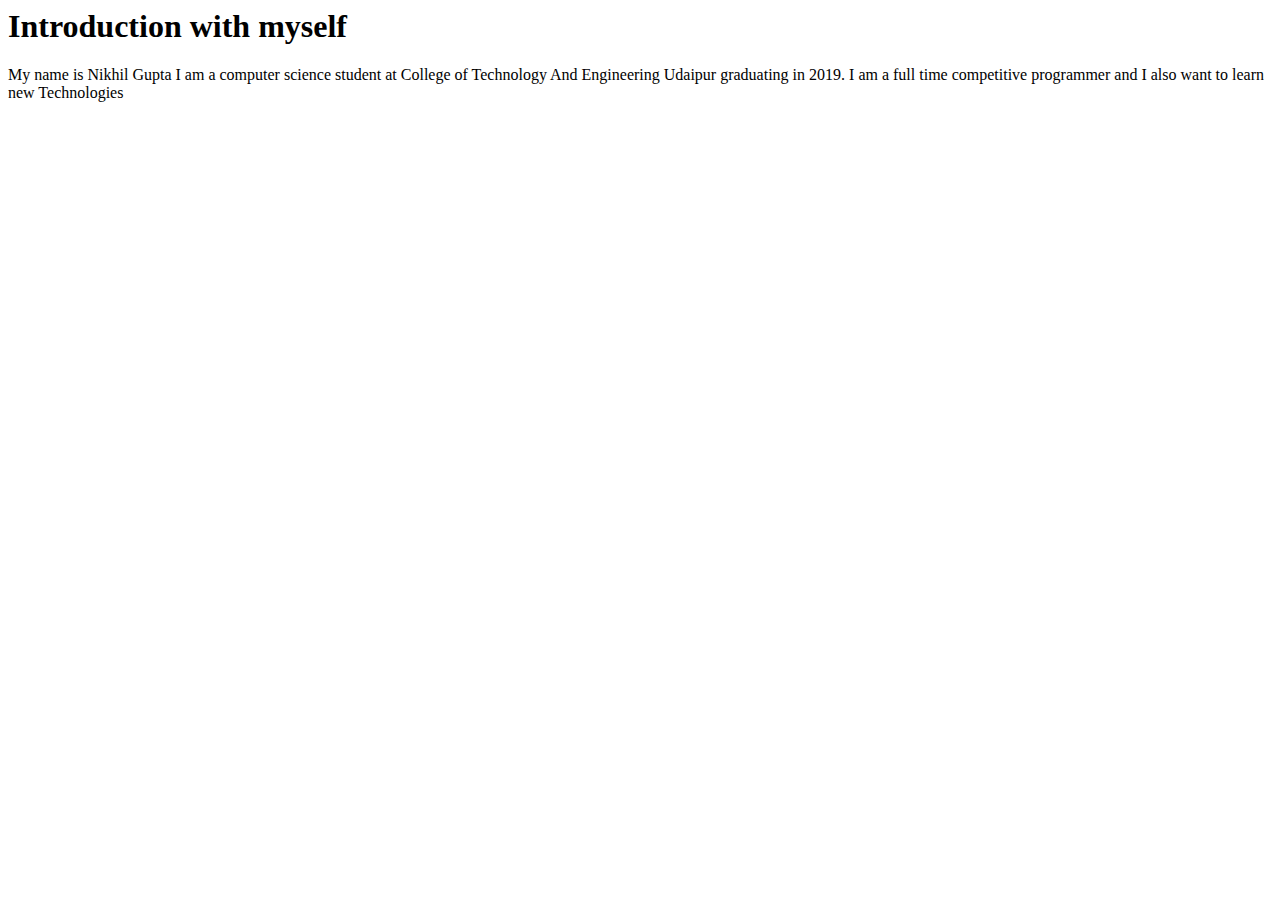
<file: hello.html>
<html>
<body>
<h1>Introduction with myself</h1>
<p>  My name is Nikhil Gupta I am a computer science student at College of Technology And Engineering Udaipur graduating in 2019. I am a full time competitive programmer and I also want to learn new Technologies</p>
</body>
</html>
</file>
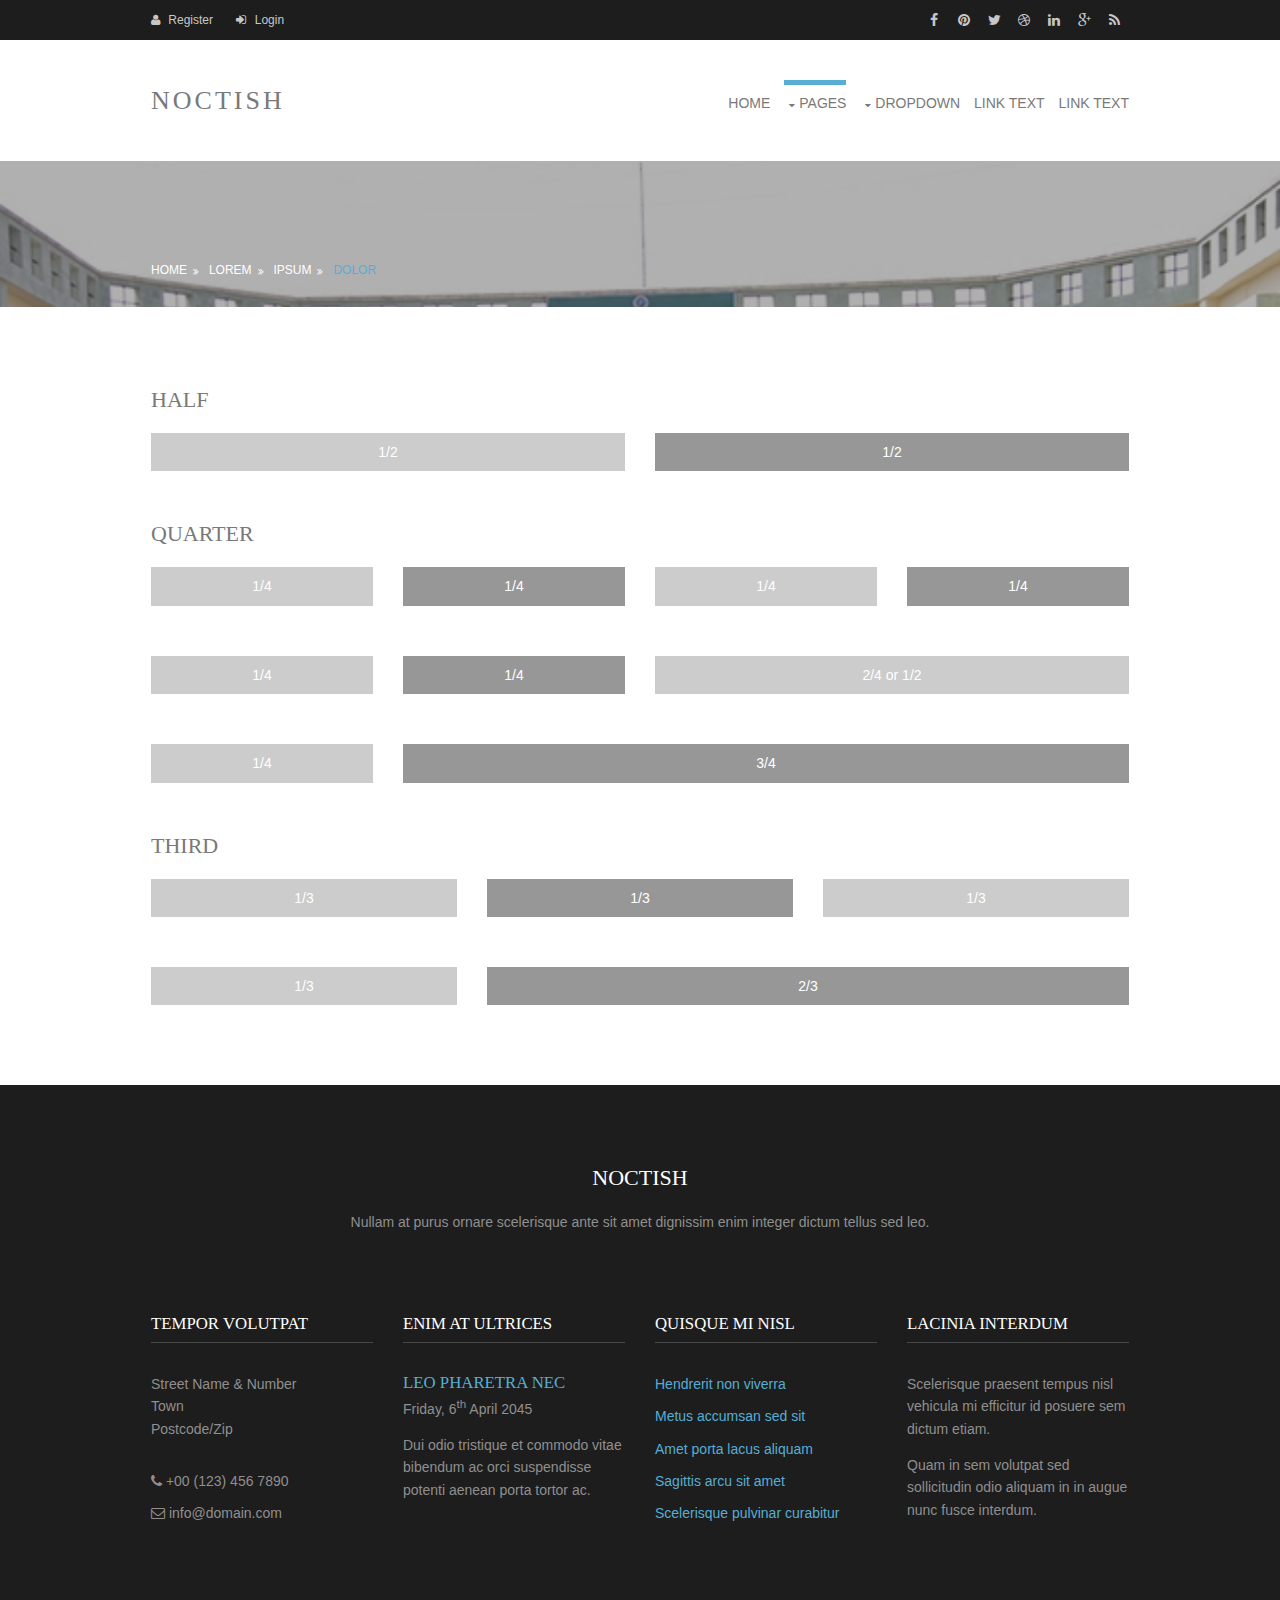
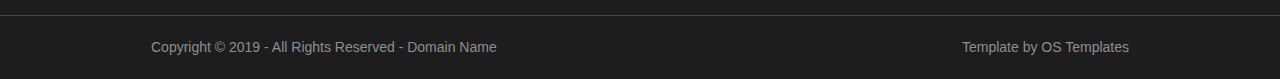
<file: pages/basic-grid.html>
<!DOCTYPE html>
<!--
Template Name: Noctish
Author: <a href="http://www.os-templates.com/">OS Templates</a>
Author URI: http://www.os-templates.com/
Licence: Free to use under our free template licence terms
Licence URI: http://www.os-templates.com/template-terms
-->
<html>
<head>
<title>Noctish | Pages | Basic Grid</title>
<meta charset="utf-8">
<meta name="viewport" content="width=device-width, initial-scale=1.0, maximum-scale=1.0, user-scalable=no">
<link href="../layout/styles/layout.css" rel="stylesheet" type="text/css" media="all">
<style type="text/css">
/* DEMO ONLY */
.container .demo{text-align:center;}
.container .demo div{padding:8px 0;}
.container .demo div:nth-child(odd){color:#FFFFFF; background:#CCCCCC;}
.container .demo div:nth-child(even){color:#FFFFFF; background:#979797;}
@media screen and (max-width:900px){.container .demo div{margin-bottom:0;}}
/* DEMO ONLY */
</style>
</head>
<body id="top">
<!-- ################################################################################################ -->
<!-- ################################################################################################ -->
<!-- ################################################################################################ -->
<div class="wrapper row0">
  <div id="topbar" class="hoc clear"> 
    <!-- ################################################################################################ -->
    <div class="fl_left">
      <ul class="nospace inline pushright">
        <li><i class="fa fa-user"></i> <a href="#">Register</a></li>
        <li><i class="fa fa-sign-in"></i> <a href="#">Login</a></li>
      </ul>
    </div>
    <div class="fl_right">
      <ul class="faico clear">
        <li><a class="faicon-facebook" href="#"><i class="fa fa-facebook"></i></a></li>
        <li><a class="faicon-pinterest" href="#"><i class="fa fa-pinterest"></i></a></li>
        <li><a class="faicon-twitter" href="#"><i class="fa fa-twitter"></i></a></li>
        <li><a class="faicon-dribble" href="#"><i class="fa fa-dribbble"></i></a></li>
        <li><a class="faicon-linkedin" href="#"><i class="fa fa-linkedin"></i></a></li>
        <li><a class="faicon-google-plus" href="#"><i class="fa fa-google-plus"></i></a></li>
        <li><a class="faicon-rss" href="#"><i class="fa fa-rss"></i></a></li>
      </ul>
    </div>
    <!-- ################################################################################################ -->
  </div>
</div>
<!-- ################################################################################################ -->
<!-- ################################################################################################ -->
<!-- ################################################################################################ -->
<div class="wrapper row1">
  <header id="header" class="hoc clear"> 
    <!-- ################################################################################################ -->
    <div id="logo" class="fl_left">
      <h1><a href="../index.html">Noctish</a></h1>
    </div>
    <!-- ################################################################################################ -->
    <nav id="mainav" class="fl_right">
      <ul class="clear">
        <li><a href="../index.html">Home</a></li>
        <li class="active"><a class="drop" href="#">Pages</a>
          <ul>
            <li><a href="gallery.html">Gallery</a></li>
            <li><a href="full-width.html">Full Width</a></li>
            <li><a href="sidebar-left.html">Sidebar Left</a></li>
            <li><a href="sidebar-right.html">Sidebar Right</a></li>
            <li class="active"><a href="basic-grid.html">Basic Grid</a></li>
          </ul>
        </li>
        <li><a class="drop" href="#">Dropdown</a>
          <ul>
            <li><a href="#">Level 2</a></li>
            <li><a class="drop" href="#">Level 2 + Drop</a>
              <ul>
                <li><a href="#">Level 3</a></li>
                <li><a href="#">Level 3</a></li>
                <li><a href="#">Level 3</a></li>
              </ul>
            </li>
            <li><a href="#">Level 2</a></li>
          </ul>
        </li>
        <li><a href="#">Link Text</a></li>
        <li><a href="#">Link Text</a></li>
      </ul>
    </nav>
    <!-- ################################################################################################ -->
  </header>
</div>
<!-- ################################################################################################ -->
<!-- ################################################################################################ -->
<!-- ################################################################################################ -->
<!-- Top Background Image Wrapper -->
<div class="bgded" style="background-image:url('../images/demo/backgrounds/01.png');"> 
  <!-- ################################################################################################ -->
  <div class="wrapper row2">
    <div id="breadcrumb" class="hoc clear"> 
      <!-- ################################################################################################ -->
      <ul>
        <li><a href="#">Home</a></li>
        <li><a href="#">Lorem</a></li>
        <li><a href="#">Ipsum</a></li>
        <li><a href="#">Dolor</a></li>
      </ul>
      <!-- ################################################################################################ -->
    </div>
  </div>
  <!-- ################################################################################################ -->
</div>
<!-- End Top Background Image Wrapper -->
<!-- ################################################################################################ -->
<!-- ################################################################################################ -->
<!-- ################################################################################################ -->
<div class="wrapper row3">
  <main class="hoc container clear"> 
    <!-- main body -->
    <!-- ################################################################################################ -->
    <div class="content"> 
      <!-- ################################################################################################ -->
      <h2>Half</h2>
      <!-- ################################################################################################ -->
      <div class="group btmspace-50 demo">
        <div class="one_half first">1/2</div>
        <div class="one_half">1/2</div>
      </div>
      <!-- ################################################################################################ -->
      <h2>Quarter</h2>
      <!-- ################################################################################################ -->
      <div class="group btmspace-50 demo">
        <div class="one_quarter first">1/4</div>
        <div class="one_quarter">1/4</div>
        <div class="one_quarter">1/4</div>
        <div class="one_quarter">1/4</div>
      </div>
      <div class="group btmspace-50 demo">
        <div class="one_quarter first">1/4</div>
        <div class="one_quarter">1/4</div>
        <div class="two_quarter">2/4 or 1/2</div>
      </div>
      <div class="group btmspace-50 demo">
        <div class="one_quarter first">1/4</div>
        <div class="three_quarter">3/4</div>
      </div>
      <!-- ################################################################################################ -->
      <h2>Third</h2>
      <!-- ################################################################################################ -->
      <div class="group btmspace-50 demo">
        <div class="one_third first">1/3</div>
        <div class="one_third">1/3</div>
        <div class="one_third">1/3</div>
      </div>
      <div class="group demo">
        <div class="one_third first">1/3</div>
        <div class="two_third">2/3</div>
      </div>
      <!-- ################################################################################################ -->
    </div>
    <!-- ################################################################################################ -->
    <!-- / main body -->
    <div class="clear"></div>
  </main>
</div>
<!-- ################################################################################################ -->
<!-- ################################################################################################ -->
<!-- ################################################################################################ -->
<div class="wrapper row4">
  <footer id="footer" class="hoc clear"> 
    <!-- ################################################################################################ -->
    <div class="center btmspace-80">
      <h2 class="heading">Noctish</h2>
      <p>Nullam at purus ornare scelerisque ante sit amet dignissim enim integer dictum tellus sed leo.</p>
    </div>
    <div class="one_quarter first">
      <h6 class="title">Tempor volutpat</h6>
      <address class="btmspace-30">
      Street Name &amp; Number<br>
      Town<br>
      Postcode/Zip
      </address>
      <ul class="nospace">
        <li class="btmspace-10"><span class="fa fa-phone"></span> +00 (123) 456 7890</li>
        <li><span class="fa fa-envelope-o"></span> info@domain.com</li>
      </ul>
    </div>
    <div class="one_quarter">
      <h6 class="title">Enim at ultrices</h6>
      <article>
        <h2 class="nospace font-x1"><a href="#">Leo pharetra nec</a></h2>
        <time class="font-xs" datetime="2045-04-06">Friday, 6<sup>th</sup> April 2045</time>
        <p>Dui odio tristique et commodo vitae bibendum ac orci suspendisse potenti aenean porta tortor ac.</p>
      </article>
    </div>
    <div class="one_quarter">
      <h6 class="title">Quisque mi nisl</h6>
      <ul class="nospace linklist">
        <li><a href="#">Hendrerit non viverra</a></li>
        <li><a href="#">Metus accumsan sed sit</a></li>
        <li><a href="#">Amet porta lacus aliquam</a></li>
        <li><a href="#">Sagittis arcu sit amet</a></li>
        <li><a href="#">Scelerisque pulvinar curabitur</a></li>
      </ul>
    </div>
    <div class="one_quarter">
      <h6 class="title">Lacinia interdum</h6>
      <p>Scelerisque praesent tempus nisl vehicula mi efficitur id posuere sem dictum etiam.</p>
      <p>Quam in sem volutpat sed sollicitudin odio aliquam in in augue nunc fusce interdum.</p>
    </div>
    <!-- ################################################################################################ -->
  </footer>
</div>
<!-- ################################################################################################ -->
<!-- ################################################################################################ -->
<!-- ################################################################################################ -->
<div class="wrapper row5">
  <div id="copyright" class="hoc clear"> 
    <!-- ################################################################################################ -->
    <p class="fl_left">Copyright &copy; 2019 - All Rights Reserved - <a href="#">Domain Name</a></p>
    <p class="fl_right">Template by <a target="_blank" href="http://www.os-templates.com/" title="Free Website Templates">OS Templates</a></p>
    <!-- ################################################################################################ -->
  </div>
</div>
<!-- ################################################################################################ -->
<!-- ################################################################################################ -->
<!-- ################################################################################################ -->
<a id="backtotop" href="#top"><i class="fa fa-chevron-up"></i></a>
<!-- JAVASCRIPTS -->
<script src="../layout/scripts/jquery.min.js"></script>
<script src="../layout/scripts/jquery.backtotop.js"></script>
<script src="../layout/scripts/jquery.mobilemenu.js"></script>
<!-- IE9 Placeholder Support -->
<script src="../layout/scripts/jquery.placeholder.min.js"></script>
<!-- / IE9 Placeholder Support -->
</body>
</html>
</file>
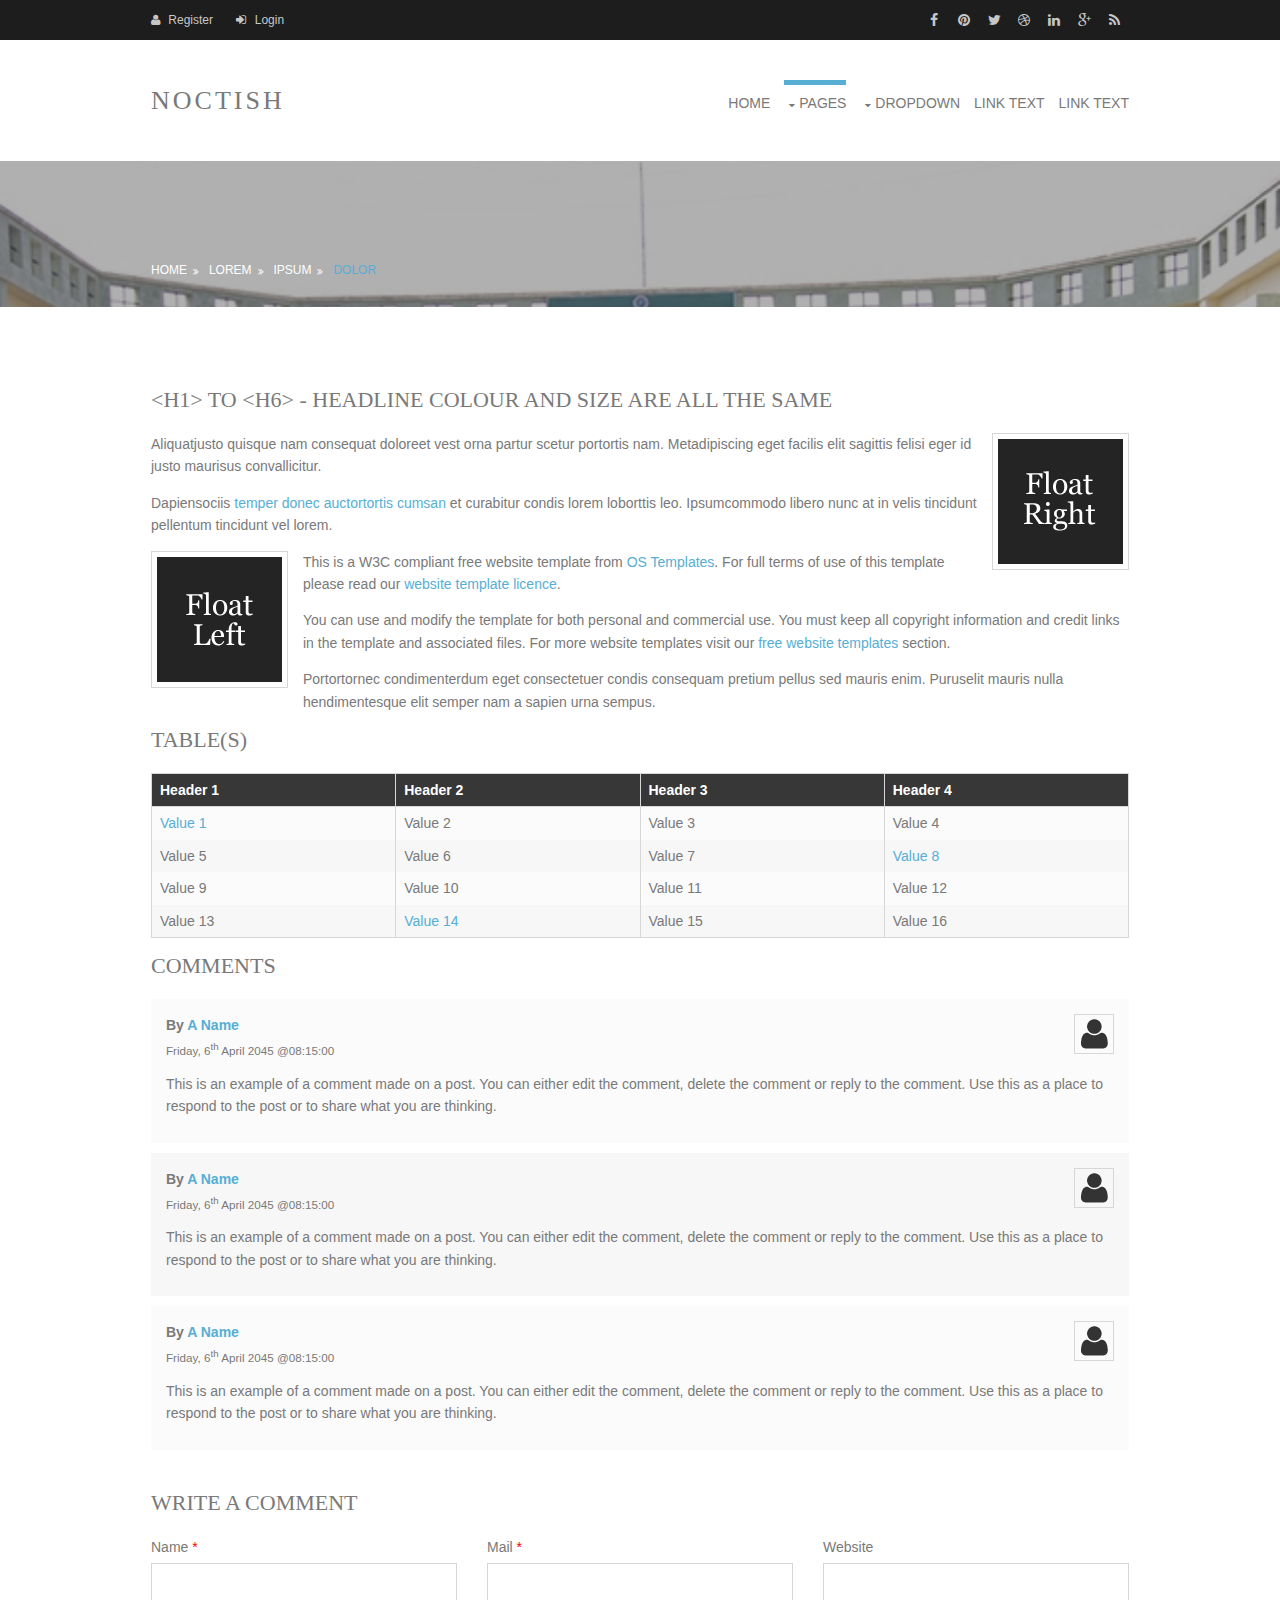
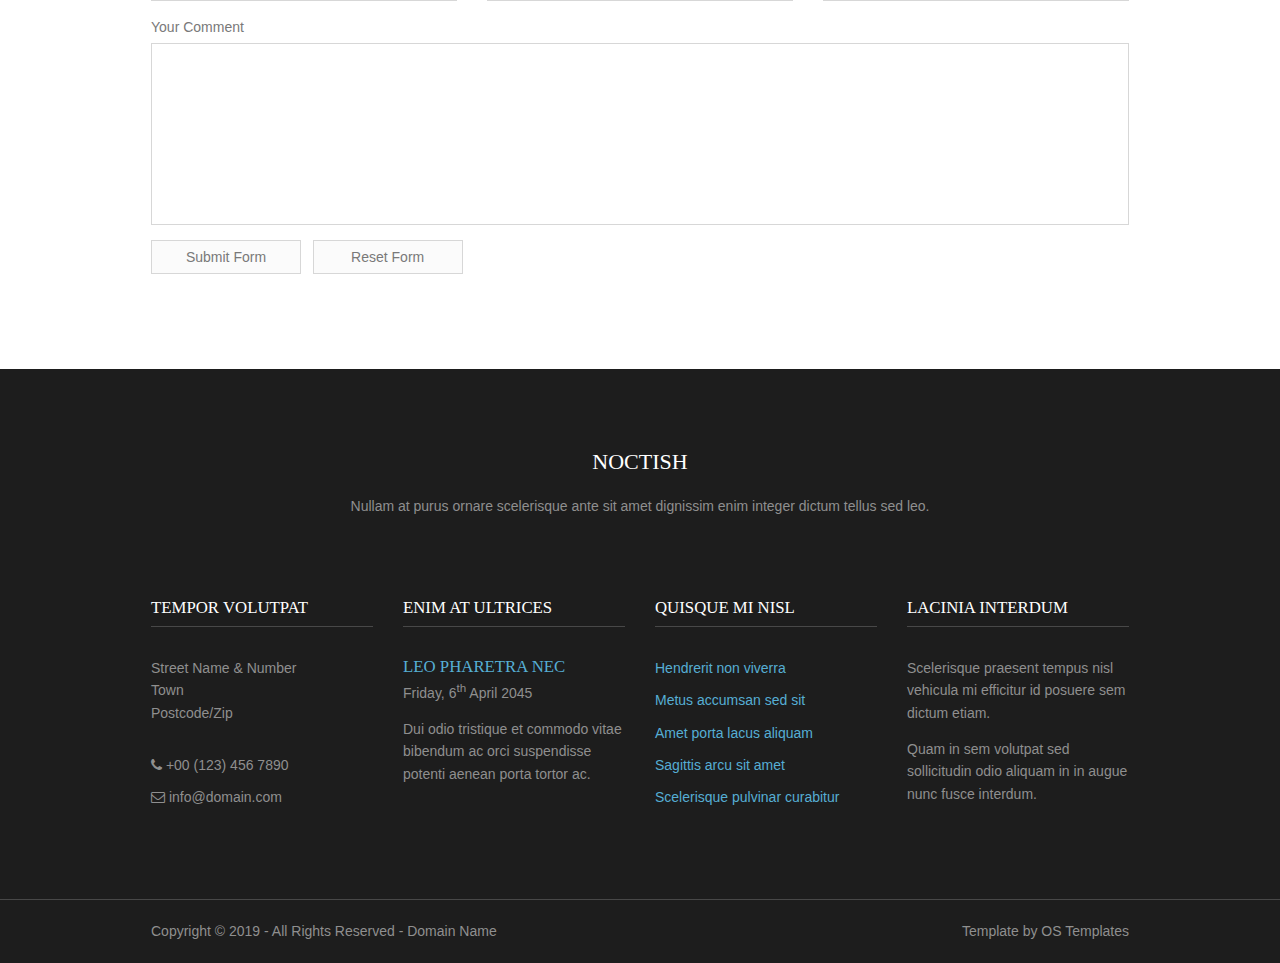
<file: pages/full-width.html>
<!DOCTYPE html>
<!--
Template Name: Noctish
Author: <a href="http://www.os-templates.com/">OS Templates</a>
Author URI: http://www.os-templates.com/
Licence: Free to use under our free template licence terms
Licence URI: http://www.os-templates.com/template-terms
-->
<html>
<head>
<title>Noctish | Pages | Full Width</title>
<meta charset="utf-8">
<meta name="viewport" content="width=device-width, initial-scale=1.0, maximum-scale=1.0, user-scalable=no">
<link href="../layout/styles/layout.css" rel="stylesheet" type="text/css" media="all">
</head>
<body id="top">
<!-- ################################################################################################ -->
<!-- ################################################################################################ -->
<!-- ################################################################################################ -->
<div class="wrapper row0">
  <div id="topbar" class="hoc clear"> 
    <!-- ################################################################################################ -->
    <div class="fl_left">
      <ul class="nospace inline pushright">
        <li><i class="fa fa-user"></i> <a href="#">Register</a></li>
        <li><i class="fa fa-sign-in"></i> <a href="#">Login</a></li>
      </ul>
    </div>
    <div class="fl_right">
      <ul class="faico clear">
        <li><a class="faicon-facebook" href="#"><i class="fa fa-facebook"></i></a></li>
        <li><a class="faicon-pinterest" href="#"><i class="fa fa-pinterest"></i></a></li>
        <li><a class="faicon-twitter" href="#"><i class="fa fa-twitter"></i></a></li>
        <li><a class="faicon-dribble" href="#"><i class="fa fa-dribbble"></i></a></li>
        <li><a class="faicon-linkedin" href="#"><i class="fa fa-linkedin"></i></a></li>
        <li><a class="faicon-google-plus" href="#"><i class="fa fa-google-plus"></i></a></li>
        <li><a class="faicon-rss" href="#"><i class="fa fa-rss"></i></a></li>
      </ul>
    </div>
    <!-- ################################################################################################ -->
  </div>
</div>
<!-- ################################################################################################ -->
<!-- ################################################################################################ -->
<!-- ################################################################################################ -->
<div class="wrapper row1">
  <header id="header" class="hoc clear"> 
    <!-- ################################################################################################ -->
    <div id="logo" class="fl_left">
      <h1><a href="../index.html">Noctish</a></h1>
    </div>
    <!-- ################################################################################################ -->
    <nav id="mainav" class="fl_right">
      <ul class="clear">
        <li><a href="../index.html">Home</a></li>
        <li class="active"><a class="drop" href="#">Pages</a>
          <ul>
            <li><a href="gallery.html">Gallery</a></li>
            <li class="active"><a href="full-width.html">Full Width</a></li>
            <li><a href="sidebar-left.html">Sidebar Left</a></li>
            <li><a href="sidebar-right.html">Sidebar Right</a></li>
            <li><a href="basic-grid.html">Basic Grid</a></li>
          </ul>
        </li>
        <li><a class="drop" href="#">Dropdown</a>
          <ul>
            <li><a href="#">Level 2</a></li>
            <li><a class="drop" href="#">Level 2 + Drop</a>
              <ul>
                <li><a href="#">Level 3</a></li>
                <li><a href="#">Level 3</a></li>
                <li><a href="#">Level 3</a></li>
              </ul>
            </li>
            <li><a href="#">Level 2</a></li>
          </ul>
        </li>
        <li><a href="#">Link Text</a></li>
        <li><a href="#">Link Text</a></li>
      </ul>
    </nav>
    <!-- ################################################################################################ -->
  </header>
</div>
<!-- ################################################################################################ -->
<!-- ################################################################################################ -->
<!-- ################################################################################################ -->
<!-- Top Background Image Wrapper -->
<div class="bgded" style="background-image:url('../images/demo/backgrounds/01.png');"> 
  <!-- ################################################################################################ -->
  <div class="wrapper row2">
    <div id="breadcrumb" class="hoc clear"> 
      <!-- ################################################################################################ -->
      <ul>
        <li><a href="#">Home</a></li>
        <li><a href="#">Lorem</a></li>
        <li><a href="#">Ipsum</a></li>
        <li><a href="#">Dolor</a></li>
      </ul>
      <!-- ################################################################################################ -->
    </div>
  </div>
  <!-- ################################################################################################ -->
</div>
<!-- End Top Background Image Wrapper -->
<!-- ################################################################################################ -->
<!-- ################################################################################################ -->
<!-- ################################################################################################ -->
<div class="wrapper row3">
  <main class="hoc container clear"> 
    <!-- main body -->
    <!-- ################################################################################################ -->
    <div class="content"> 
      <!-- ################################################################################################ -->
      <h1>&lt;h1&gt; to &lt;h6&gt; - Headline Colour and Size Are All The Same</h1>
      <img class="imgr borderedbox inspace-5" src="../images/demo/imgr.gif" alt="">
      <p>Aliquatjusto quisque nam consequat doloreet vest orna partur scetur portortis nam. Metadipiscing eget facilis elit sagittis felisi eger id justo maurisus convallicitur.</p>
      <p>Dapiensociis <a href="#">temper donec auctortortis cumsan</a> et curabitur condis lorem loborttis leo. Ipsumcommodo libero nunc at in velis tincidunt pellentum tincidunt vel lorem.</p>
      <img class="imgl borderedbox inspace-5" src="../images/demo/imgl.gif" alt="">
      <p>This is a W3C compliant free website template from <a href="http://www.os-templates.com/" title="Free Website Templates">OS Templates</a>. For full terms of use of this template please read our <a href="http://www.os-templates.com/template-terms">website template licence</a>.</p>
      <p>You can use and modify the template for both personal and commercial use. You must keep all copyright information and credit links in the template and associated files. For more website templates visit our <a href="http://www.os-templates.com/">free website templates</a> section.</p>
      <p>Portortornec condimenterdum eget consectetuer condis consequam pretium pellus sed mauris enim. Puruselit mauris nulla hendimentesque elit semper nam a sapien urna sempus.</p>
      <h1>Table(s)</h1>
      <div class="scrollable">
        <table>
          <thead>
            <tr>
              <th>Header 1</th>
              <th>Header 2</th>
              <th>Header 3</th>
              <th>Header 4</th>
            </tr>
          </thead>
          <tbody>
            <tr>
              <td><a href="#">Value 1</a></td>
              <td>Value 2</td>
              <td>Value 3</td>
              <td>Value 4</td>
            </tr>
            <tr>
              <td>Value 5</td>
              <td>Value 6</td>
              <td>Value 7</td>
              <td><a href="#">Value 8</a></td>
            </tr>
            <tr>
              <td>Value 9</td>
              <td>Value 10</td>
              <td>Value 11</td>
              <td>Value 12</td>
            </tr>
            <tr>
              <td>Value 13</td>
              <td><a href="#">Value 14</a></td>
              <td>Value 15</td>
              <td>Value 16</td>
            </tr>
          </tbody>
        </table>
      </div>
      <div id="comments">
        <h2>Comments</h2>
        <ul>
          <li>
            <article>
              <header>
                <figure class="avatar"><img src="../images/demo/avatar.png" alt=""></figure>
                <address>
                By <a href="#">A Name</a>
                </address>
                <time datetime="2045-04-06T08:15+00:00">Friday, 6<sup>th</sup> April 2045 @08:15:00</time>
              </header>
              <div class="comcont">
                <p>This is an example of a comment made on a post. You can either edit the comment, delete the comment or reply to the comment. Use this as a place to respond to the post or to share what you are thinking.</p>
              </div>
            </article>
          </li>
          <li>
            <article>
              <header>
                <figure class="avatar"><img src="../images/demo/avatar.png" alt=""></figure>
                <address>
                By <a href="#">A Name</a>
                </address>
                <time datetime="2045-04-06T08:15+00:00">Friday, 6<sup>th</sup> April 2045 @08:15:00</time>
              </header>
              <div class="comcont">
                <p>This is an example of a comment made on a post. You can either edit the comment, delete the comment or reply to the comment. Use this as a place to respond to the post or to share what you are thinking.</p>
              </div>
            </article>
          </li>
          <li>
            <article>
              <header>
                <figure class="avatar"><img src="../images/demo/avatar.png" alt=""></figure>
                <address>
                By <a href="#">A Name</a>
                </address>
                <time datetime="2045-04-06T08:15+00:00">Friday, 6<sup>th</sup> April 2045 @08:15:00</time>
              </header>
              <div class="comcont">
                <p>This is an example of a comment made on a post. You can either edit the comment, delete the comment or reply to the comment. Use this as a place to respond to the post or to share what you are thinking.</p>
              </div>
            </article>
          </li>
        </ul>
        <h2>Write A Comment</h2>
        <form action="#" method="post">
          <div class="one_third first">
            <label for="name">Name <span>*</span></label>
            <input type="text" name="name" id="name" value="" size="22" required>
          </div>
          <div class="one_third">
            <label for="email">Mail <span>*</span></label>
            <input type="email" name="email" id="email" value="" size="22" required>
          </div>
          <div class="one_third">
            <label for="url">Website</label>
            <input type="url" name="url" id="url" value="" size="22">
          </div>
          <div class="block clear">
            <label for="comment">Your Comment</label>
            <textarea name="comment" id="comment" cols="25" rows="10"></textarea>
          </div>
          <div>
            <input type="submit" name="submit" value="Submit Form">
            &nbsp;
            <input type="reset" name="reset" value="Reset Form">
          </div>
        </form>
      </div>
      <!-- ################################################################################################ -->
    </div>
    <!-- ################################################################################################ -->
    <!-- / main body -->
    <div class="clear"></div>
  </main>
</div>
<!-- ################################################################################################ -->
<!-- ################################################################################################ -->
<!-- ################################################################################################ -->
<div class="wrapper row4">
  <footer id="footer" class="hoc clear"> 
    <!-- ################################################################################################ -->
    <div class="center btmspace-80">
      <h2 class="heading">Noctish</h2>
      <p>Nullam at purus ornare scelerisque ante sit amet dignissim enim integer dictum tellus sed leo.</p>
    </div>
    <div class="one_quarter first">
      <h6 class="title">Tempor volutpat</h6>
      <address class="btmspace-30">
      Street Name &amp; Number<br>
      Town<br>
      Postcode/Zip
      </address>
      <ul class="nospace">
        <li class="btmspace-10"><span class="fa fa-phone"></span> +00 (123) 456 7890</li>
        <li><span class="fa fa-envelope-o"></span> info@domain.com</li>
      </ul>
    </div>
    <div class="one_quarter">
      <h6 class="title">Enim at ultrices</h6>
      <article>
        <h2 class="nospace font-x1"><a href="#">Leo pharetra nec</a></h2>
        <time class="font-xs" datetime="2045-04-06">Friday, 6<sup>th</sup> April 2045</time>
        <p>Dui odio tristique et commodo vitae bibendum ac orci suspendisse potenti aenean porta tortor ac.</p>
      </article>
    </div>
    <div class="one_quarter">
      <h6 class="title">Quisque mi nisl</h6>
      <ul class="nospace linklist">
        <li><a href="#">Hendrerit non viverra</a></li>
        <li><a href="#">Metus accumsan sed sit</a></li>
        <li><a href="#">Amet porta lacus aliquam</a></li>
        <li><a href="#">Sagittis arcu sit amet</a></li>
        <li><a href="#">Scelerisque pulvinar curabitur</a></li>
      </ul>
    </div>
    <div class="one_quarter">
      <h6 class="title">Lacinia interdum</h6>
      <p>Scelerisque praesent tempus nisl vehicula mi efficitur id posuere sem dictum etiam.</p>
      <p>Quam in sem volutpat sed sollicitudin odio aliquam in in augue nunc fusce interdum.</p>
    </div>
    <!-- ################################################################################################ -->
  </footer>
</div>
<!-- ################################################################################################ -->
<!-- ################################################################################################ -->
<!-- ################################################################################################ -->
<div class="wrapper row5">
  <div id="copyright" class="hoc clear"> 
    <!-- ################################################################################################ -->
    <p class="fl_left">Copyright &copy; 2019 - All Rights Reserved - <a href="#">Domain Name</a></p>
    <p class="fl_right">Template by <a target="_blank" href="http://www.os-templates.com/" title="Free Website Templates">OS Templates</a></p>
    <!-- ################################################################################################ -->
  </div>
</div>
<!-- ################################################################################################ -->
<!-- ################################################################################################ -->
<!-- ################################################################################################ -->
<a id="backtotop" href="#top"><i class="fa fa-chevron-up"></i></a>
<!-- JAVASCRIPTS -->
<script src="../layout/scripts/jquery.min.js"></script>
<script src="../layout/scripts/jquery.backtotop.js"></script>
<script src="../layout/scripts/jquery.mobilemenu.js"></script>
<!-- IE9 Placeholder Support -->
<script src="../layout/scripts/jquery.placeholder.min.js"></script>
<!-- / IE9 Placeholder Support -->
</body>
</html>
</file>
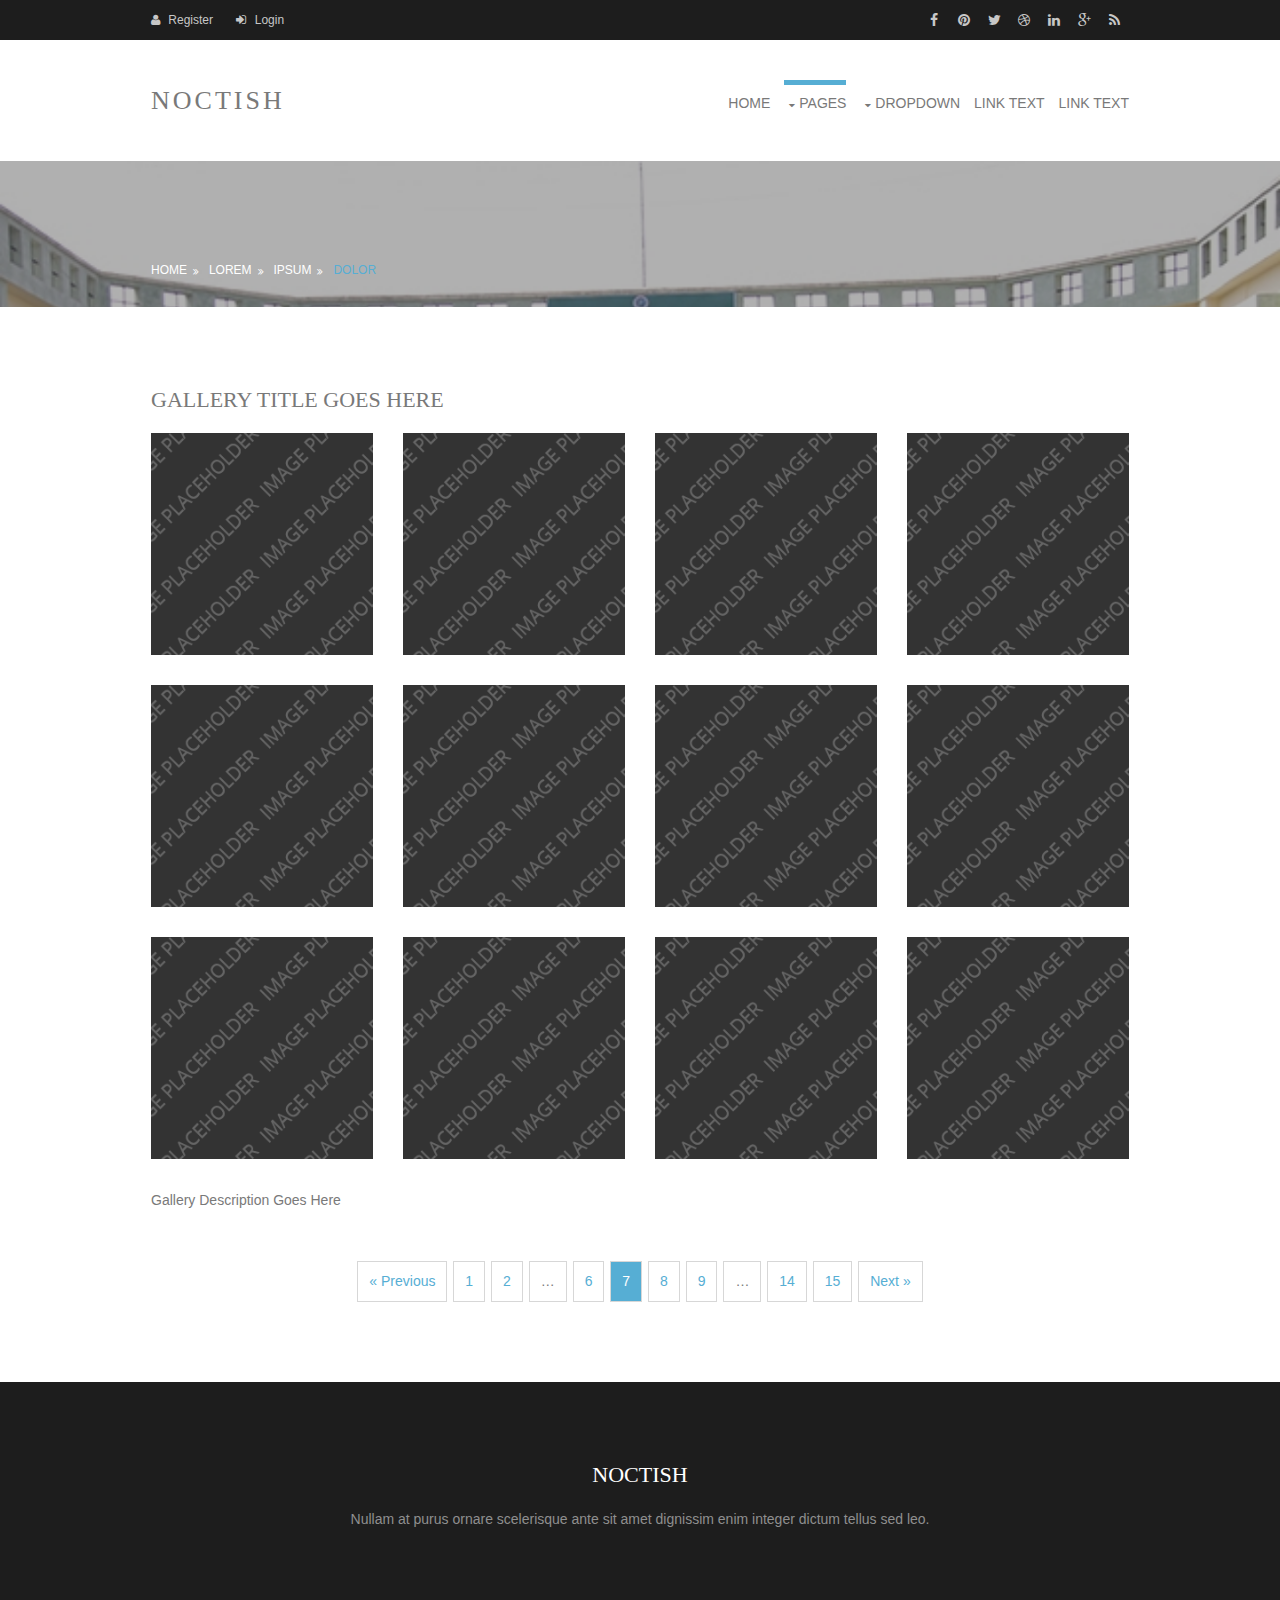
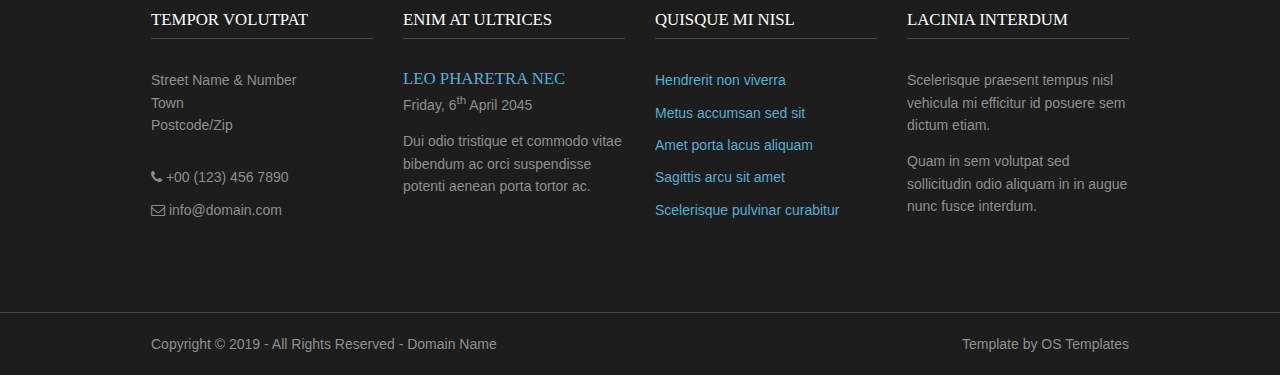
<file: pages/gallery.html>
<!DOCTYPE html>
<!--
Template Name: Noctish
Author: <a href="http://www.os-templates.com/">OS Templates</a>
Author URI: http://www.os-templates.com/
Licence: Free to use under our free template licence terms
Licence URI: http://www.os-templates.com/template-terms
-->
<html>
<head>
<title>Noctish | Pages | Gallery</title>
<meta charset="utf-8">
<meta name="viewport" content="width=device-width, initial-scale=1.0, maximum-scale=1.0, user-scalable=no">
<link href="../layout/styles/layout.css" rel="stylesheet" type="text/css" media="all">
</head>
<body id="top">
<!-- ################################################################################################ -->
<!-- ################################################################################################ -->
<!-- ################################################################################################ -->
<div class="wrapper row0">
  <div id="topbar" class="hoc clear"> 
    <!-- ################################################################################################ -->
    <div class="fl_left">
      <ul class="nospace inline pushright">
        <li><i class="fa fa-user"></i> <a href="#">Register</a></li>
        <li><i class="fa fa-sign-in"></i> <a href="#">Login</a></li>
      </ul>
    </div>
    <div class="fl_right">
      <ul class="faico clear">
        <li><a class="faicon-facebook" href="#"><i class="fa fa-facebook"></i></a></li>
        <li><a class="faicon-pinterest" href="#"><i class="fa fa-pinterest"></i></a></li>
        <li><a class="faicon-twitter" href="#"><i class="fa fa-twitter"></i></a></li>
        <li><a class="faicon-dribble" href="#"><i class="fa fa-dribbble"></i></a></li>
        <li><a class="faicon-linkedin" href="#"><i class="fa fa-linkedin"></i></a></li>
        <li><a class="faicon-google-plus" href="#"><i class="fa fa-google-plus"></i></a></li>
        <li><a class="faicon-rss" href="#"><i class="fa fa-rss"></i></a></li>
      </ul>
    </div>
    <!-- ################################################################################################ -->
  </div>
</div>
<!-- ################################################################################################ -->
<!-- ################################################################################################ -->
<!-- ################################################################################################ -->
<div class="wrapper row1">
  <header id="header" class="hoc clear"> 
    <!-- ################################################################################################ -->
    <div id="logo" class="fl_left">
      <h1><a href="../index.html">Noctish</a></h1>
    </div>
    <!-- ################################################################################################ -->
    <nav id="mainav" class="fl_right">
      <ul class="clear">
        <li><a href="../index.html">Home</a></li>
        <li class="active"><a class="drop" href="#">Pages</a>
          <ul>
            <li class="active"><a href="gallery.html">Gallery</a></li>
            <li><a href="full-width.html">Full Width</a></li>
            <li><a href="sidebar-left.html">Sidebar Left</a></li>
            <li><a href="sidebar-right.html">Sidebar Right</a></li>
            <li><a href="basic-grid.html">Basic Grid</a></li>
          </ul>
        </li>
        <li><a class="drop" href="#">Dropdown</a>
          <ul>
            <li><a href="#">Level 2</a></li>
            <li><a class="drop" href="#">Level 2 + Drop</a>
              <ul>
                <li><a href="#">Level 3</a></li>
                <li><a href="#">Level 3</a></li>
                <li><a href="#">Level 3</a></li>
              </ul>
            </li>
            <li><a href="#">Level 2</a></li>
          </ul>
        </li>
        <li><a href="#">Link Text</a></li>
        <li><a href="#">Link Text</a></li>
      </ul>
    </nav>
    <!-- ################################################################################################ -->
  </header>
</div>
<!-- ################################################################################################ -->
<!-- ################################################################################################ -->
<!-- ################################################################################################ -->
<!-- Top Background Image Wrapper -->
<div class="bgded" style="background-image:url('../images/demo/backgrounds/01.png');"> 
  <!-- ################################################################################################ -->
  <div class="wrapper row2">
    <div id="breadcrumb" class="hoc clear"> 
      <!-- ################################################################################################ -->
      <ul>
        <li><a href="#">Home</a></li>
        <li><a href="#">Lorem</a></li>
        <li><a href="#">Ipsum</a></li>
        <li><a href="#">Dolor</a></li>
      </ul>
      <!-- ################################################################################################ -->
    </div>
  </div>
  <!-- ################################################################################################ -->
</div>
<!-- End Top Background Image Wrapper -->
<!-- ################################################################################################ -->
<!-- ################################################################################################ -->
<!-- ################################################################################################ -->
<div class="wrapper row3">
  <main class="hoc container clear"> 
    <!-- main body -->
    <!-- ################################################################################################ -->
    <div class="content"> 
      <!-- ################################################################################################ -->
      <div id="gallery">
        <figure>
          <header class="heading">Gallery Title Goes Here</header>
          <ul class="nospace clear">
            <li class="one_quarter first"><a href="#"><img src="../images/demo/gallery/01.png" alt=""></a></li>
            <li class="one_quarter"><a href="#"><img src="../images/demo/gallery/01.png" alt=""></a></li>
            <li class="one_quarter"><a href="#"><img src="../images/demo/gallery/01.png" alt=""></a></li>
            <li class="one_quarter"><a href="#"><img src="../images/demo/gallery/01.png" alt=""></a></li>
            <li class="one_quarter first"><a href="#"><img src="../images/demo/gallery/01.png" alt=""></a></li>
            <li class="one_quarter"><a href="#"><img src="../images/demo/gallery/01.png" alt=""></a></li>
            <li class="one_quarter"><a href="#"><img src="../images/demo/gallery/01.png" alt=""></a></li>
            <li class="one_quarter"><a href="#"><img src="../images/demo/gallery/01.png" alt=""></a></li>
            <li class="one_quarter first"><a href="#"><img src="../images/demo/gallery/01.png" alt=""></a></li>
            <li class="one_quarter"><a href="#"><img src="../images/demo/gallery/01.png" alt=""></a></li>
            <li class="one_quarter"><a href="#"><img src="../images/demo/gallery/01.png" alt=""></a></li>
            <li class="one_quarter"><a href="#"><img src="../images/demo/gallery/01.png" alt=""></a></li>
          </ul>
          <figcaption>Gallery Description Goes Here</figcaption>
        </figure>
      </div>
      <!-- ################################################################################################ -->
      <!-- ################################################################################################ -->
      <nav class="pagination">
        <ul>
          <li><a href="#">&laquo; Previous</a></li>
          <li><a href="#">1</a></li>
          <li><a href="#">2</a></li>
          <li><strong>&hellip;</strong></li>
          <li><a href="#">6</a></li>
          <li class="current"><strong>7</strong></li>
          <li><a href="#">8</a></li>
          <li><a href="#">9</a></li>
          <li><strong>&hellip;</strong></li>
          <li><a href="#">14</a></li>
          <li><a href="#">15</a></li>
          <li><a href="#">Next &raquo;</a></li>
        </ul>
      </nav>
      <!-- ################################################################################################ -->
    </div>
    <!-- ################################################################################################ -->
    <!-- / main body -->
    <div class="clear"></div>
  </main>
</div>
<!-- ################################################################################################ -->
<!-- ################################################################################################ -->
<!-- ################################################################################################ -->
<div class="wrapper row4">
  <footer id="footer" class="hoc clear"> 
    <!-- ################################################################################################ -->
    <div class="center btmspace-80">
      <h2 class="heading">Noctish</h2>
      <p>Nullam at purus ornare scelerisque ante sit amet dignissim enim integer dictum tellus sed leo.</p>
    </div>
    <div class="one_quarter first">
      <h6 class="title">Tempor volutpat</h6>
      <address class="btmspace-30">
      Street Name &amp; Number<br>
      Town<br>
      Postcode/Zip
      </address>
      <ul class="nospace">
        <li class="btmspace-10"><span class="fa fa-phone"></span> +00 (123) 456 7890</li>
        <li><span class="fa fa-envelope-o"></span> info@domain.com</li>
      </ul>
    </div>
    <div class="one_quarter">
      <h6 class="title">Enim at ultrices</h6>
      <article>
        <h2 class="nospace font-x1"><a href="#">Leo pharetra nec</a></h2>
        <time class="font-xs" datetime="2045-04-06">Friday, 6<sup>th</sup> April 2045</time>
        <p>Dui odio tristique et commodo vitae bibendum ac orci suspendisse potenti aenean porta tortor ac.</p>
      </article>
    </div>
    <div class="one_quarter">
      <h6 class="title">Quisque mi nisl</h6>
      <ul class="nospace linklist">
        <li><a href="#">Hendrerit non viverra</a></li>
        <li><a href="#">Metus accumsan sed sit</a></li>
        <li><a href="#">Amet porta lacus aliquam</a></li>
        <li><a href="#">Sagittis arcu sit amet</a></li>
        <li><a href="#">Scelerisque pulvinar curabitur</a></li>
      </ul>
    </div>
    <div class="one_quarter">
      <h6 class="title">Lacinia interdum</h6>
      <p>Scelerisque praesent tempus nisl vehicula mi efficitur id posuere sem dictum etiam.</p>
      <p>Quam in sem volutpat sed sollicitudin odio aliquam in in augue nunc fusce interdum.</p>
    </div>
    <!-- ################################################################################################ -->
  </footer>
</div>
<!-- ################################################################################################ -->
<!-- ################################################################################################ -->
<!-- ################################################################################################ -->
<div class="wrapper row5">
  <div id="copyright" class="hoc clear"> 
    <!-- ################################################################################################ -->
    <p class="fl_left">Copyright &copy; 2019 - All Rights Reserved - <a href="#">Domain Name</a></p>
    <p class="fl_right">Template by <a target="_blank" href="http://www.os-templates.com/" title="Free Website Templates">OS Templates</a></p>
    <!-- ################################################################################################ -->
  </div>
</div>
<!-- ################################################################################################ -->
<!-- ################################################################################################ -->
<!-- ################################################################################################ -->
<a id="backtotop" href="#top"><i class="fa fa-chevron-up"></i></a>
<!-- JAVASCRIPTS -->
<script src="../layout/scripts/jquery.min.js"></script>
<script src="../layout/scripts/jquery.backtotop.js"></script>
<script src="../layout/scripts/jquery.mobilemenu.js"></script>
<!-- IE9 Placeholder Support -->
<script src="../layout/scripts/jquery.placeholder.min.js"></script>
<!-- / IE9 Placeholder Support -->
</body>
</html>
</file>
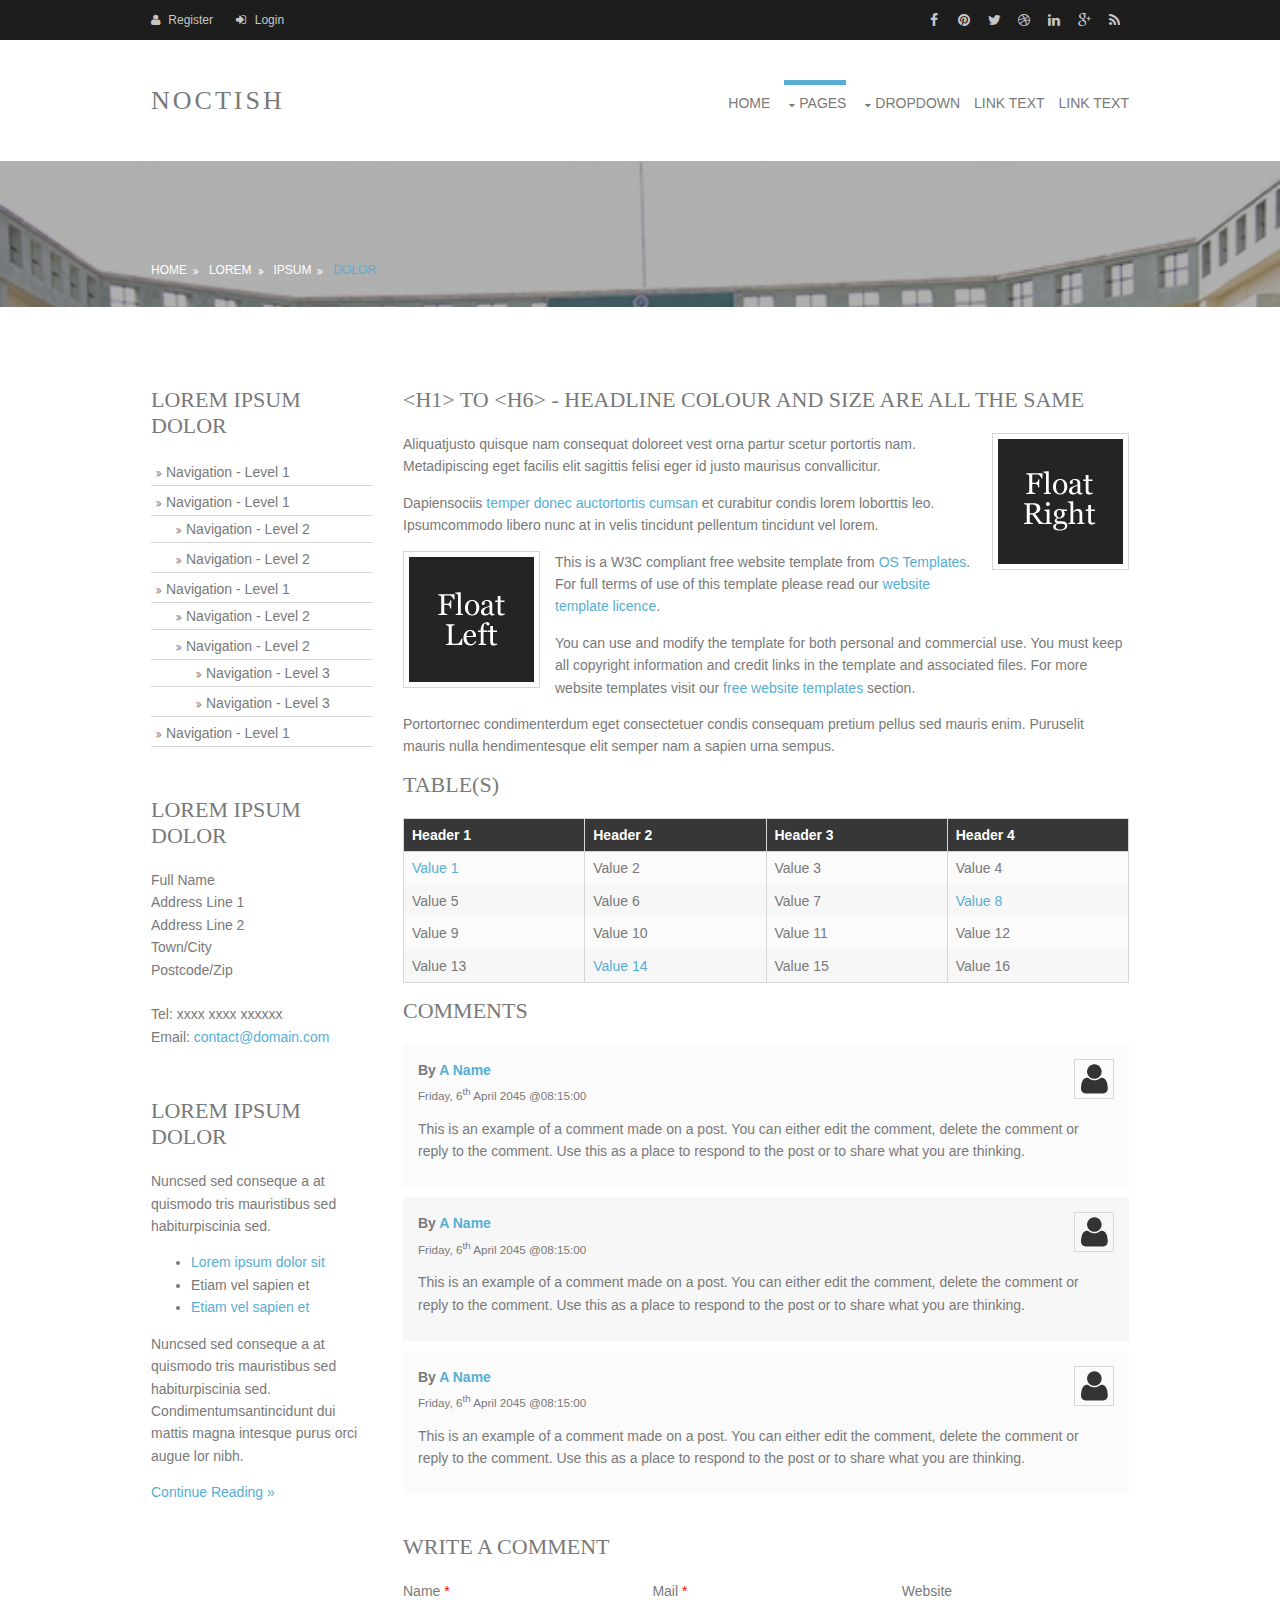
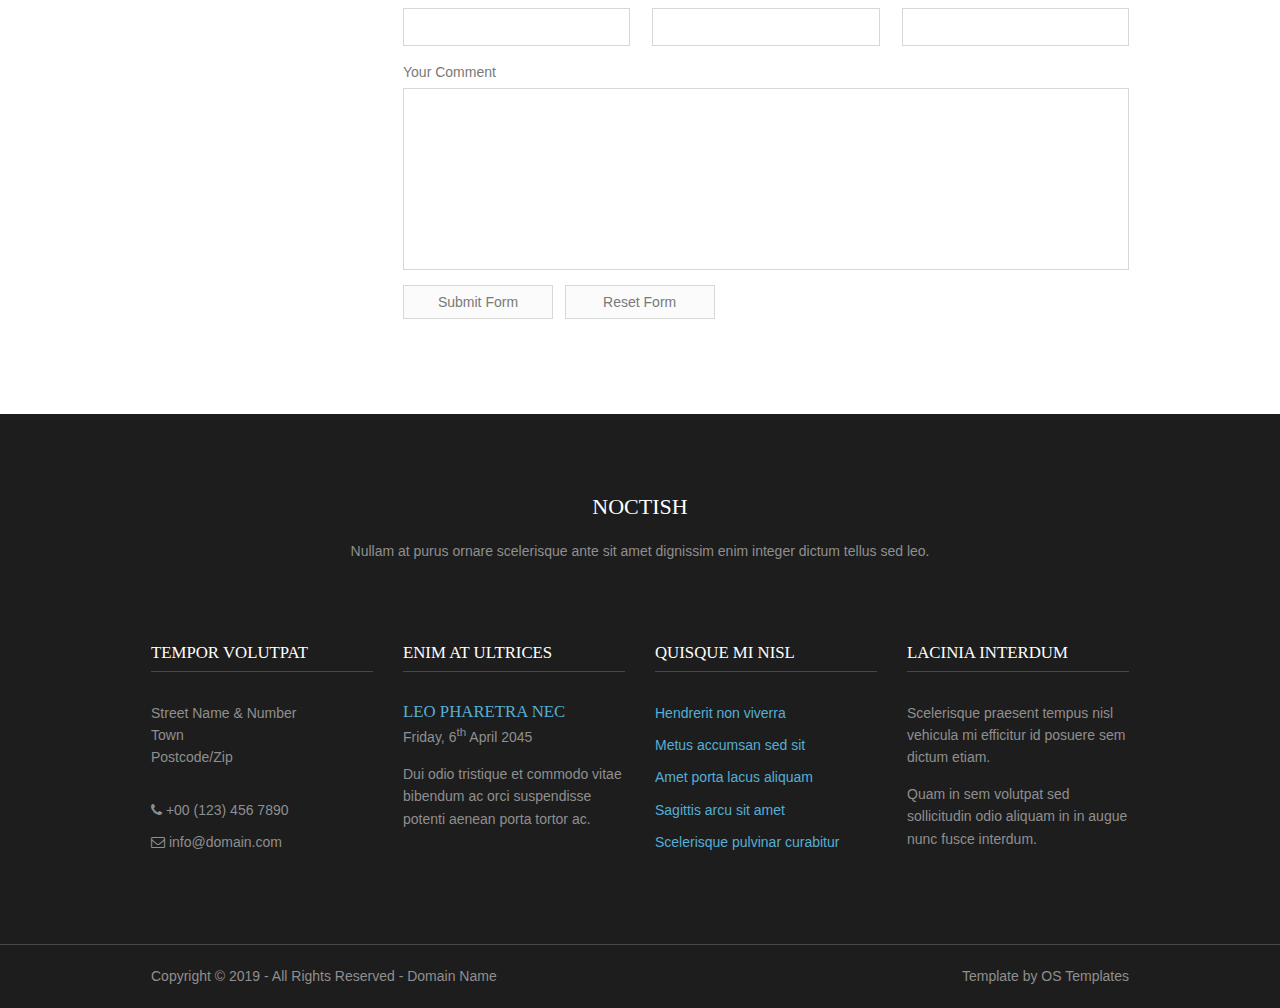
<file: pages/sidebar-left.html>
<!DOCTYPE html>
<!--
Template Name: Noctish
Author: <a href="http://www.os-templates.com/">OS Templates</a>
Author URI: http://www.os-templates.com/
Licence: Free to use under our free template licence terms
Licence URI: http://www.os-templates.com/template-terms
-->
<html>
<head>
<title>Noctish | Pages | Sidebar Left</title>
<meta charset="utf-8">
<meta name="viewport" content="width=device-width, initial-scale=1.0, maximum-scale=1.0, user-scalable=no">
<link href="../layout/styles/layout.css" rel="stylesheet" type="text/css" media="all">
</head>
<body id="top">
<!-- ################################################################################################ -->
<!-- ################################################################################################ -->
<!-- ################################################################################################ -->
<div class="wrapper row0">
  <div id="topbar" class="hoc clear"> 
    <!-- ################################################################################################ -->
    <div class="fl_left">
      <ul class="nospace inline pushright">
        <li><i class="fa fa-user"></i> <a href="#">Register</a></li>
        <li><i class="fa fa-sign-in"></i> <a href="#">Login</a></li>
      </ul>
    </div>
    <div class="fl_right">
      <ul class="faico clear">
        <li><a class="faicon-facebook" href="#"><i class="fa fa-facebook"></i></a></li>
        <li><a class="faicon-pinterest" href="#"><i class="fa fa-pinterest"></i></a></li>
        <li><a class="faicon-twitter" href="#"><i class="fa fa-twitter"></i></a></li>
        <li><a class="faicon-dribble" href="#"><i class="fa fa-dribbble"></i></a></li>
        <li><a class="faicon-linkedin" href="#"><i class="fa fa-linkedin"></i></a></li>
        <li><a class="faicon-google-plus" href="#"><i class="fa fa-google-plus"></i></a></li>
        <li><a class="faicon-rss" href="#"><i class="fa fa-rss"></i></a></li>
      </ul>
    </div>
    <!-- ################################################################################################ -->
  </div>
</div>
<!-- ################################################################################################ -->
<!-- ################################################################################################ -->
<!-- ################################################################################################ -->
<div class="wrapper row1">
  <header id="header" class="hoc clear"> 
    <!-- ################################################################################################ -->
    <div id="logo" class="fl_left">
      <h1><a href="../index.html">Noctish</a></h1>
    </div>
    <!-- ################################################################################################ -->
    <nav id="mainav" class="fl_right">
      <ul class="clear">
        <li><a href="../index.html">Home</a></li>
        <li class="active"><a class="drop" href="#">Pages</a>
          <ul>
            <li><a href="gallery.html">Gallery</a></li>
            <li><a href="full-width.html">Full Width</a></li>
            <li class="active"><a href="sidebar-left.html">Sidebar Left</a></li>
            <li><a href="sidebar-right.html">Sidebar Right</a></li>
            <li><a href="basic-grid.html">Basic Grid</a></li>
          </ul>
        </li>
        <li><a class="drop" href="#">Dropdown</a>
          <ul>
            <li><a href="#">Level 2</a></li>
            <li><a class="drop" href="#">Level 2 + Drop</a>
              <ul>
                <li><a href="#">Level 3</a></li>
                <li><a href="#">Level 3</a></li>
                <li><a href="#">Level 3</a></li>
              </ul>
            </li>
            <li><a href="#">Level 2</a></li>
          </ul>
        </li>
        <li><a href="#">Link Text</a></li>
        <li><a href="#">Link Text</a></li>
      </ul>
    </nav>
    <!-- ################################################################################################ -->
  </header>
</div>
<!-- ################################################################################################ -->
<!-- ################################################################################################ -->
<!-- ################################################################################################ -->
<!-- Top Background Image Wrapper -->
<div class="bgded" style="background-image:url('../images/demo/backgrounds/01.png');"> 
  <!-- ################################################################################################ -->
  <div class="wrapper row2">
    <div id="breadcrumb" class="hoc clear"> 
      <!-- ################################################################################################ -->
      <ul>
        <li><a href="#">Home</a></li>
        <li><a href="#">Lorem</a></li>
        <li><a href="#">Ipsum</a></li>
        <li><a href="#">Dolor</a></li>
      </ul>
      <!-- ################################################################################################ -->
    </div>
  </div>
  <!-- ################################################################################################ -->
</div>
<!-- End Top Background Image Wrapper -->
<!-- ################################################################################################ -->
<!-- ################################################################################################ -->
<!-- ################################################################################################ -->
<div class="wrapper row3">
  <main class="hoc container clear"> 
    <!-- main body -->
    <!-- ################################################################################################ -->
    <div class="sidebar one_quarter first"> 
      <!-- ################################################################################################ -->
      <h6>Lorem ipsum dolor</h6>
      <nav class="sdb_holder">
        <ul>
          <li><a href="#">Navigation - Level 1</a></li>
          <li><a href="#">Navigation - Level 1</a>
            <ul>
              <li><a href="#">Navigation - Level 2</a></li>
              <li><a href="#">Navigation - Level 2</a></li>
            </ul>
          </li>
          <li><a href="#">Navigation - Level 1</a>
            <ul>
              <li><a href="#">Navigation - Level 2</a></li>
              <li><a href="#">Navigation - Level 2</a>
                <ul>
                  <li><a href="#">Navigation - Level 3</a></li>
                  <li><a href="#">Navigation - Level 3</a></li>
                </ul>
              </li>
            </ul>
          </li>
          <li><a href="#">Navigation - Level 1</a></li>
        </ul>
      </nav>
      <div class="sdb_holder">
        <h6>Lorem ipsum dolor</h6>
        <address>
        Full Name<br>
        Address Line 1<br>
        Address Line 2<br>
        Town/City<br>
        Postcode/Zip<br>
        <br>
        Tel: xxxx xxxx xxxxxx<br>
        Email: <a href="#">contact@domain.com</a>
        </address>
      </div>
      <div class="sdb_holder">
        <article>
          <h6>Lorem ipsum dolor</h6>
          <p>Nuncsed sed conseque a at quismodo tris mauristibus sed habiturpiscinia sed.</p>
          <ul>
            <li><a href="#">Lorem ipsum dolor sit</a></li>
            <li>Etiam vel sapien et</li>
            <li><a href="#">Etiam vel sapien et</a></li>
          </ul>
          <p>Nuncsed sed conseque a at quismodo tris mauristibus sed habiturpiscinia sed. Condimentumsantincidunt dui mattis magna intesque purus orci augue lor nibh.</p>
          <p class="more"><a href="#">Continue Reading &raquo;</a></p>
        </article>
      </div>
      <!-- ################################################################################################ -->
    </div>
    <!-- ################################################################################################ -->
    <!-- ################################################################################################ -->
    <div class="content three_quarter"> 
      <!-- ################################################################################################ -->
      <h1>&lt;h1&gt; to &lt;h6&gt; - Headline Colour and Size Are All The Same</h1>
      <img class="imgr borderedbox inspace-5" src="../images/demo/imgr.gif" alt="">
      <p>Aliquatjusto quisque nam consequat doloreet vest orna partur scetur portortis nam. Metadipiscing eget facilis elit sagittis felisi eger id justo maurisus convallicitur.</p>
      <p>Dapiensociis <a href="#">temper donec auctortortis cumsan</a> et curabitur condis lorem loborttis leo. Ipsumcommodo libero nunc at in velis tincidunt pellentum tincidunt vel lorem.</p>
      <img class="imgl borderedbox inspace-5" src="../images/demo/imgl.gif" alt="">
      <p>This is a W3C compliant free website template from <a href="http://www.os-templates.com/" title="Free Website Templates">OS Templates</a>. For full terms of use of this template please read our <a href="http://www.os-templates.com/template-terms">website template licence</a>.</p>
      <p>You can use and modify the template for both personal and commercial use. You must keep all copyright information and credit links in the template and associated files. For more website templates visit our <a href="http://www.os-templates.com/">free website templates</a> section.</p>
      <p>Portortornec condimenterdum eget consectetuer condis consequam pretium pellus sed mauris enim. Puruselit mauris nulla hendimentesque elit semper nam a sapien urna sempus.</p>
      <h1>Table(s)</h1>
      <div class="scrollable">
        <table>
          <thead>
            <tr>
              <th>Header 1</th>
              <th>Header 2</th>
              <th>Header 3</th>
              <th>Header 4</th>
            </tr>
          </thead>
          <tbody>
            <tr>
              <td><a href="#">Value 1</a></td>
              <td>Value 2</td>
              <td>Value 3</td>
              <td>Value 4</td>
            </tr>
            <tr>
              <td>Value 5</td>
              <td>Value 6</td>
              <td>Value 7</td>
              <td><a href="#">Value 8</a></td>
            </tr>
            <tr>
              <td>Value 9</td>
              <td>Value 10</td>
              <td>Value 11</td>
              <td>Value 12</td>
            </tr>
            <tr>
              <td>Value 13</td>
              <td><a href="#">Value 14</a></td>
              <td>Value 15</td>
              <td>Value 16</td>
            </tr>
          </tbody>
        </table>
      </div>
      <div id="comments">
        <h2>Comments</h2>
        <ul>
          <li>
            <article>
              <header>
                <figure class="avatar"><img src="../images/demo/avatar.png" alt=""></figure>
                <address>
                By <a href="#">A Name</a>
                </address>
                <time datetime="2045-04-06T08:15+00:00">Friday, 6<sup>th</sup> April 2045 @08:15:00</time>
              </header>
              <div class="comcont">
                <p>This is an example of a comment made on a post. You can either edit the comment, delete the comment or reply to the comment. Use this as a place to respond to the post or to share what you are thinking.</p>
              </div>
            </article>
          </li>
          <li>
            <article>
              <header>
                <figure class="avatar"><img src="../images/demo/avatar.png" alt=""></figure>
                <address>
                By <a href="#">A Name</a>
                </address>
                <time datetime="2045-04-06T08:15+00:00">Friday, 6<sup>th</sup> April 2045 @08:15:00</time>
              </header>
              <div class="comcont">
                <p>This is an example of a comment made on a post. You can either edit the comment, delete the comment or reply to the comment. Use this as a place to respond to the post or to share what you are thinking.</p>
              </div>
            </article>
          </li>
          <li>
            <article>
              <header>
                <figure class="avatar"><img src="../images/demo/avatar.png" alt=""></figure>
                <address>
                By <a href="#">A Name</a>
                </address>
                <time datetime="2045-04-06T08:15+00:00">Friday, 6<sup>th</sup> April 2045 @08:15:00</time>
              </header>
              <div class="comcont">
                <p>This is an example of a comment made on a post. You can either edit the comment, delete the comment or reply to the comment. Use this as a place to respond to the post or to share what you are thinking.</p>
              </div>
            </article>
          </li>
        </ul>
        <h2>Write A Comment</h2>
        <form action="#" method="post">
          <div class="one_third first">
            <label for="name">Name <span>*</span></label>
            <input type="text" name="name" id="name" value="" size="22" required>
          </div>
          <div class="one_third">
            <label for="email">Mail <span>*</span></label>
            <input type="email" name="email" id="email" value="" size="22" required>
          </div>
          <div class="one_third">
            <label for="url">Website</label>
            <input type="url" name="url" id="url" value="" size="22">
          </div>
          <div class="block clear">
            <label for="comment">Your Comment</label>
            <textarea name="comment" id="comment" cols="25" rows="10"></textarea>
          </div>
          <div>
            <input type="submit" name="submit" value="Submit Form">
            &nbsp;
            <input type="reset" name="reset" value="Reset Form">
          </div>
        </form>
      </div>
      <!-- ################################################################################################ -->
    </div>
    <!-- ################################################################################################ -->
    <!-- / main body -->
    <div class="clear"></div>
  </main>
</div>
<!-- ################################################################################################ -->
<!-- ################################################################################################ -->
<!-- ################################################################################################ -->
<div class="wrapper row4">
  <footer id="footer" class="hoc clear"> 
    <!-- ################################################################################################ -->
    <div class="center btmspace-80">
      <h2 class="heading">Noctish</h2>
      <p>Nullam at purus ornare scelerisque ante sit amet dignissim enim integer dictum tellus sed leo.</p>
    </div>
    <div class="one_quarter first">
      <h6 class="title">Tempor volutpat</h6>
      <address class="btmspace-30">
      Street Name &amp; Number<br>
      Town<br>
      Postcode/Zip
      </address>
      <ul class="nospace">
        <li class="btmspace-10"><span class="fa fa-phone"></span> +00 (123) 456 7890</li>
        <li><span class="fa fa-envelope-o"></span> info@domain.com</li>
      </ul>
    </div>
    <div class="one_quarter">
      <h6 class="title">Enim at ultrices</h6>
      <article>
        <h2 class="nospace font-x1"><a href="#">Leo pharetra nec</a></h2>
        <time class="font-xs" datetime="2045-04-06">Friday, 6<sup>th</sup> April 2045</time>
        <p>Dui odio tristique et commodo vitae bibendum ac orci suspendisse potenti aenean porta tortor ac.</p>
      </article>
    </div>
    <div class="one_quarter">
      <h6 class="title">Quisque mi nisl</h6>
      <ul class="nospace linklist">
        <li><a href="#">Hendrerit non viverra</a></li>
        <li><a href="#">Metus accumsan sed sit</a></li>
        <li><a href="#">Amet porta lacus aliquam</a></li>
        <li><a href="#">Sagittis arcu sit amet</a></li>
        <li><a href="#">Scelerisque pulvinar curabitur</a></li>
      </ul>
    </div>
    <div class="one_quarter">
      <h6 class="title">Lacinia interdum</h6>
      <p>Scelerisque praesent tempus nisl vehicula mi efficitur id posuere sem dictum etiam.</p>
      <p>Quam in sem volutpat sed sollicitudin odio aliquam in in augue nunc fusce interdum.</p>
    </div>
    <!-- ################################################################################################ -->
  </footer>
</div>
<!-- ################################################################################################ -->
<!-- ################################################################################################ -->
<!-- ################################################################################################ -->
<div class="wrapper row5">
  <div id="copyright" class="hoc clear"> 
    <!-- ################################################################################################ -->
    <p class="fl_left">Copyright &copy; 2019 - All Rights Reserved - <a href="#">Domain Name</a></p>
    <p class="fl_right">Template by <a target="_blank" href="http://www.os-templates.com/" title="Free Website Templates">OS Templates</a></p>
    <!-- ################################################################################################ -->
  </div>
</div>
<!-- ################################################################################################ -->
<!-- ################################################################################################ -->
<!-- ################################################################################################ -->
<a id="backtotop" href="#top"><i class="fa fa-chevron-up"></i></a>
<!-- JAVASCRIPTS -->
<script src="../layout/scripts/jquery.min.js"></script>
<script src="../layout/scripts/jquery.backtotop.js"></script>
<script src="../layout/scripts/jquery.mobilemenu.js"></script>
<!-- IE9 Placeholder Support -->
<script src="../layout/scripts/jquery.placeholder.min.js"></script>
<!-- / IE9 Placeholder Support -->
</body>
</html>
</file>
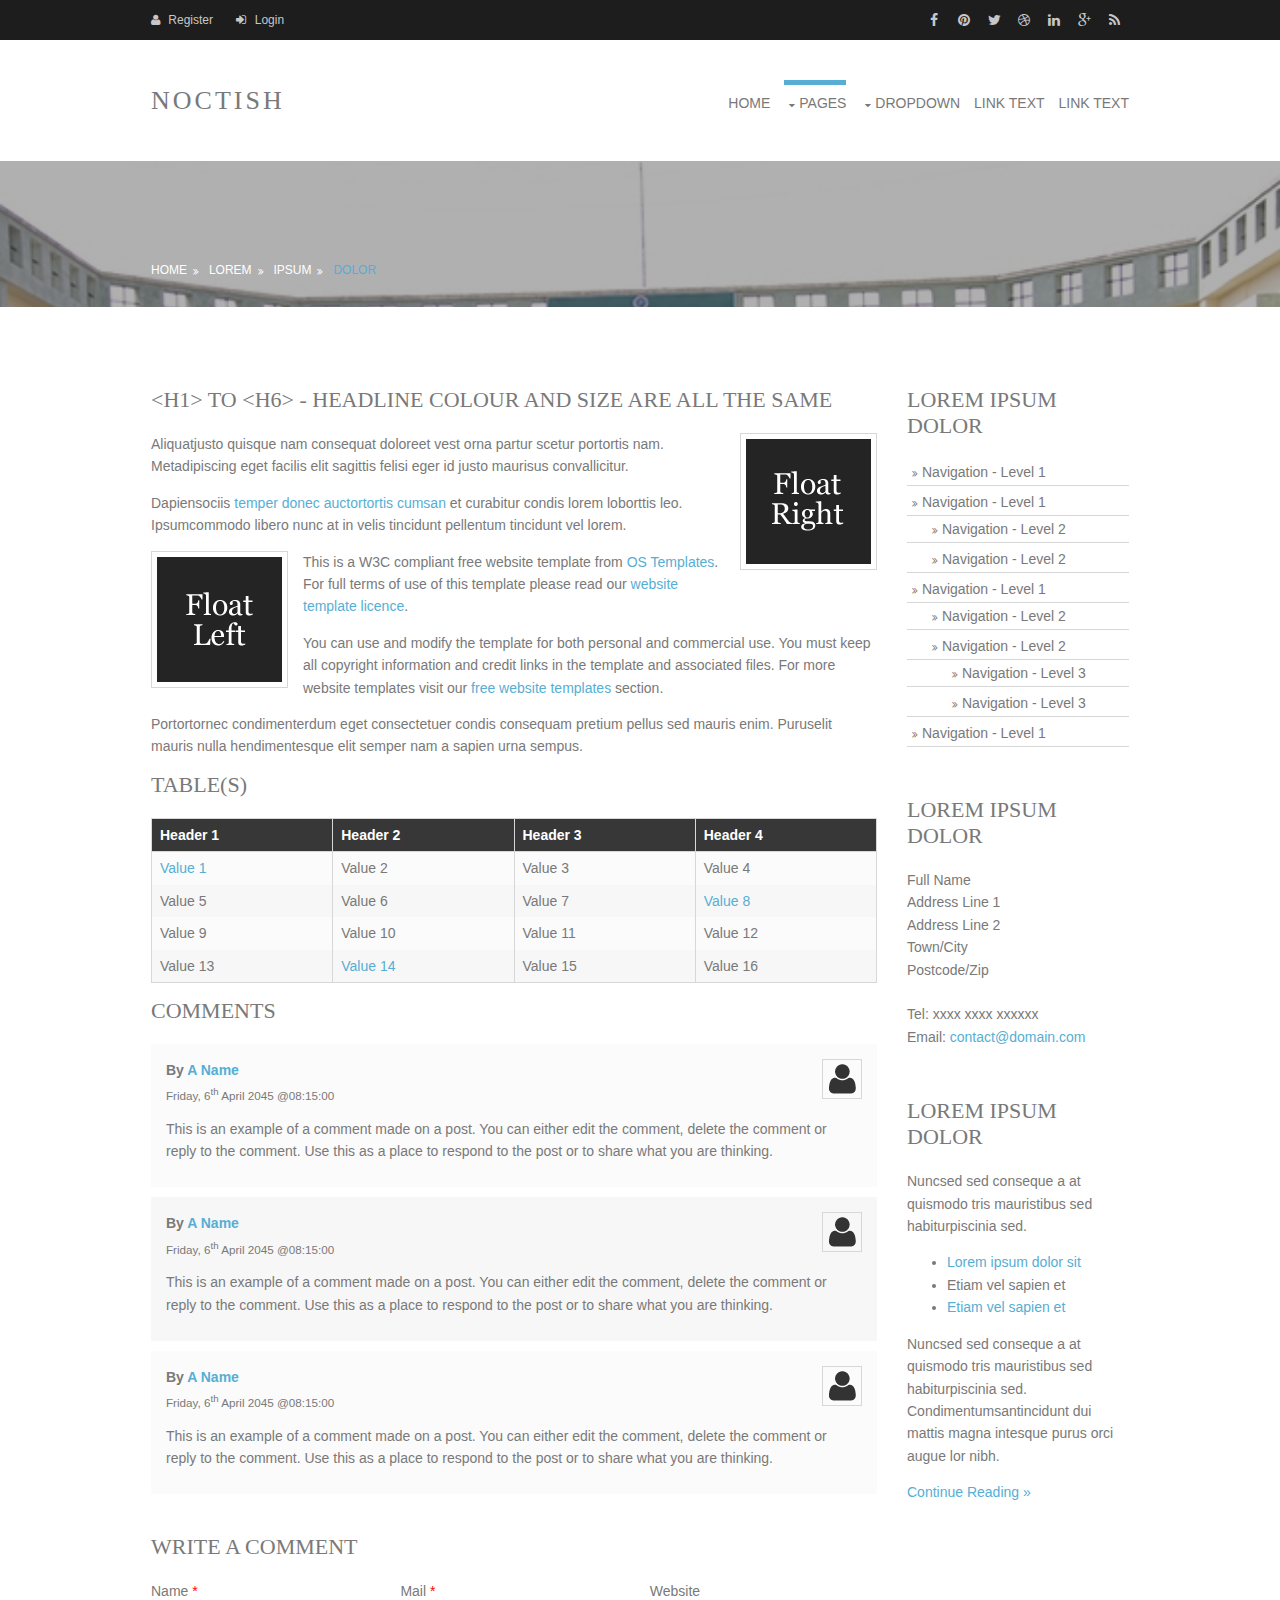
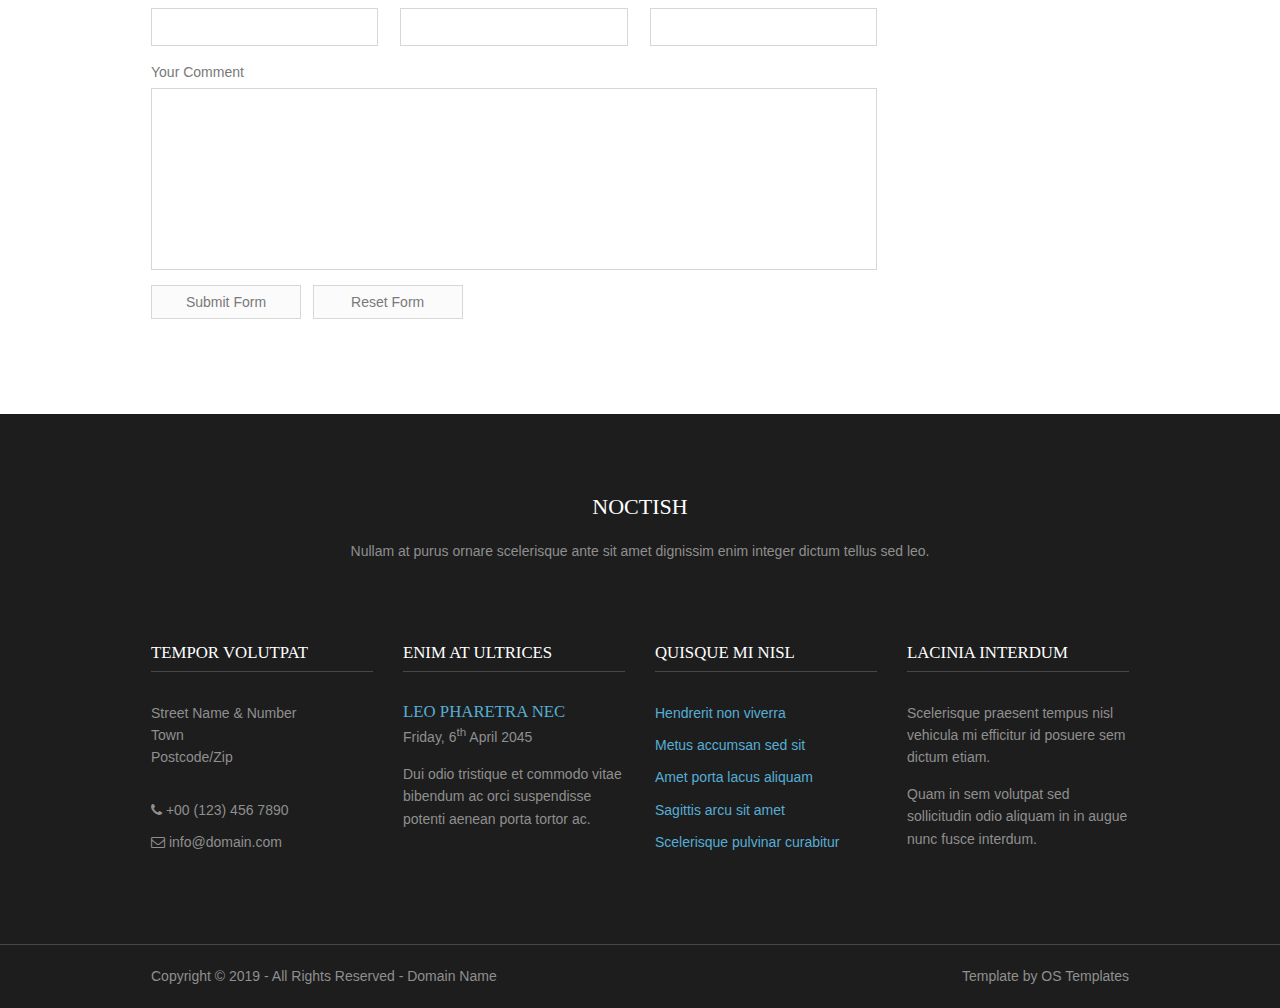
<file: pages/sidebar-right.html>
<!DOCTYPE html>
<!--
Template Name: Noctish
Author: <a href="http://www.os-templates.com/">OS Templates</a>
Author URI: http://www.os-templates.com/
Licence: Free to use under our free template licence terms
Licence URI: http://www.os-templates.com/template-terms
-->
<html>
<head>
<title>Noctish | Pages | Sidebar Right</title>
<meta charset="utf-8">
<meta name="viewport" content="width=device-width, initial-scale=1.0, maximum-scale=1.0, user-scalable=no">
<link href="../layout/styles/layout.css" rel="stylesheet" type="text/css" media="all">
</head>
<body id="top">
<!-- ################################################################################################ -->
<!-- ################################################################################################ -->
<!-- ################################################################################################ -->
<div class="wrapper row0">
  <div id="topbar" class="hoc clear"> 
    <!-- ################################################################################################ -->
    <div class="fl_left">
      <ul class="nospace inline pushright">
        <li><i class="fa fa-user"></i> <a href="#">Register</a></li>
        <li><i class="fa fa-sign-in"></i> <a href="#">Login</a></li>
      </ul>
    </div>
    <div class="fl_right">
      <ul class="faico clear">
        <li><a class="faicon-facebook" href="#"><i class="fa fa-facebook"></i></a></li>
        <li><a class="faicon-pinterest" href="#"><i class="fa fa-pinterest"></i></a></li>
        <li><a class="faicon-twitter" href="#"><i class="fa fa-twitter"></i></a></li>
        <li><a class="faicon-dribble" href="#"><i class="fa fa-dribbble"></i></a></li>
        <li><a class="faicon-linkedin" href="#"><i class="fa fa-linkedin"></i></a></li>
        <li><a class="faicon-google-plus" href="#"><i class="fa fa-google-plus"></i></a></li>
        <li><a class="faicon-rss" href="#"><i class="fa fa-rss"></i></a></li>
      </ul>
    </div>
    <!-- ################################################################################################ -->
  </div>
</div>
<!-- ################################################################################################ -->
<!-- ################################################################################################ -->
<!-- ################################################################################################ -->
<div class="wrapper row1">
  <header id="header" class="hoc clear"> 
    <!-- ################################################################################################ -->
    <div id="logo" class="fl_left">
      <h1><a href="../index.html">Noctish</a></h1>
    </div>
    <!-- ################################################################################################ -->
    <nav id="mainav" class="fl_right">
      <ul class="clear">
        <li><a href="../index.html">Home</a></li>
        <li class="active"><a class="drop" href="#">Pages</a>
          <ul>
            <li><a href="gallery.html">Gallery</a></li>
            <li><a href="full-width.html">Full Width</a></li>
            <li><a href="sidebar-left.html">Sidebar Left</a></li>
            <li class="active"><a href="sidebar-right.html">Sidebar Right</a></li>
            <li><a href="basic-grid.html">Basic Grid</a></li>
          </ul>
        </li>
        <li><a class="drop" href="#">Dropdown</a>
          <ul>
            <li><a href="#">Level 2</a></li>
            <li><a class="drop" href="#">Level 2 + Drop</a>
              <ul>
                <li><a href="#">Level 3</a></li>
                <li><a href="#">Level 3</a></li>
                <li><a href="#">Level 3</a></li>
              </ul>
            </li>
            <li><a href="#">Level 2</a></li>
          </ul>
        </li>
        <li><a href="#">Link Text</a></li>
        <li><a href="#">Link Text</a></li>
      </ul>
    </nav>
    <!-- ################################################################################################ -->
  </header>
</div>
<!-- ################################################################################################ -->
<!-- ################################################################################################ -->
<!-- ################################################################################################ -->
<!-- Top Background Image Wrapper -->
<div class="bgded" style="background-image:url('../images/demo/backgrounds/01.png');"> 
  <!-- ################################################################################################ -->
  <div class="wrapper row2">
    <div id="breadcrumb" class="hoc clear"> 
      <!-- ################################################################################################ -->
      <ul>
        <li><a href="#">Home</a></li>
        <li><a href="#">Lorem</a></li>
        <li><a href="#">Ipsum</a></li>
        <li><a href="#">Dolor</a></li>
      </ul>
      <!-- ################################################################################################ -->
    </div>
  </div>
  <!-- ################################################################################################ -->
</div>
<!-- End Top Background Image Wrapper -->
<!-- ################################################################################################ -->
<!-- ################################################################################################ -->
<!-- ################################################################################################ -->
<div class="wrapper row3">
  <main class="hoc container clear"> 
    <!-- main body -->
    <!-- ################################################################################################ -->
    <div class="content three_quarter first"> 
      <!-- ################################################################################################ -->
      <h1>&lt;h1&gt; to &lt;h6&gt; - Headline Colour and Size Are All The Same</h1>
      <img class="imgr borderedbox inspace-5" src="../images/demo/imgr.gif" alt="">
      <p>Aliquatjusto quisque nam consequat doloreet vest orna partur scetur portortis nam. Metadipiscing eget facilis elit sagittis felisi eger id justo maurisus convallicitur.</p>
      <p>Dapiensociis <a href="#">temper donec auctortortis cumsan</a> et curabitur condis lorem loborttis leo. Ipsumcommodo libero nunc at in velis tincidunt pellentum tincidunt vel lorem.</p>
      <img class="imgl borderedbox inspace-5" src="../images/demo/imgl.gif" alt="">
      <p>This is a W3C compliant free website template from <a href="http://www.os-templates.com/" title="Free Website Templates">OS Templates</a>. For full terms of use of this template please read our <a href="http://www.os-templates.com/template-terms">website template licence</a>.</p>
      <p>You can use and modify the template for both personal and commercial use. You must keep all copyright information and credit links in the template and associated files. For more website templates visit our <a href="http://www.os-templates.com/">free website templates</a> section.</p>
      <p>Portortornec condimenterdum eget consectetuer condis consequam pretium pellus sed mauris enim. Puruselit mauris nulla hendimentesque elit semper nam a sapien urna sempus.</p>
      <h1>Table(s)</h1>
      <div class="scrollable">
        <table>
          <thead>
            <tr>
              <th>Header 1</th>
              <th>Header 2</th>
              <th>Header 3</th>
              <th>Header 4</th>
            </tr>
          </thead>
          <tbody>
            <tr>
              <td><a href="#">Value 1</a></td>
              <td>Value 2</td>
              <td>Value 3</td>
              <td>Value 4</td>
            </tr>
            <tr>
              <td>Value 5</td>
              <td>Value 6</td>
              <td>Value 7</td>
              <td><a href="#">Value 8</a></td>
            </tr>
            <tr>
              <td>Value 9</td>
              <td>Value 10</td>
              <td>Value 11</td>
              <td>Value 12</td>
            </tr>
            <tr>
              <td>Value 13</td>
              <td><a href="#">Value 14</a></td>
              <td>Value 15</td>
              <td>Value 16</td>
            </tr>
          </tbody>
        </table>
      </div>
      <div id="comments">
        <h2>Comments</h2>
        <ul>
          <li>
            <article>
              <header>
                <figure class="avatar"><img src="../images/demo/avatar.png" alt=""></figure>
                <address>
                By <a href="#">A Name</a>
                </address>
                <time datetime="2045-04-06T08:15+00:00">Friday, 6<sup>th</sup> April 2045 @08:15:00</time>
              </header>
              <div class="comcont">
                <p>This is an example of a comment made on a post. You can either edit the comment, delete the comment or reply to the comment. Use this as a place to respond to the post or to share what you are thinking.</p>
              </div>
            </article>
          </li>
          <li>
            <article>
              <header>
                <figure class="avatar"><img src="../images/demo/avatar.png" alt=""></figure>
                <address>
                By <a href="#">A Name</a>
                </address>
                <time datetime="2045-04-06T08:15+00:00">Friday, 6<sup>th</sup> April 2045 @08:15:00</time>
              </header>
              <div class="comcont">
                <p>This is an example of a comment made on a post. You can either edit the comment, delete the comment or reply to the comment. Use this as a place to respond to the post or to share what you are thinking.</p>
              </div>
            </article>
          </li>
          <li>
            <article>
              <header>
                <figure class="avatar"><img src="../images/demo/avatar.png" alt=""></figure>
                <address>
                By <a href="#">A Name</a>
                </address>
                <time datetime="2045-04-06T08:15+00:00">Friday, 6<sup>th</sup> April 2045 @08:15:00</time>
              </header>
              <div class="comcont">
                <p>This is an example of a comment made on a post. You can either edit the comment, delete the comment or reply to the comment. Use this as a place to respond to the post or to share what you are thinking.</p>
              </div>
            </article>
          </li>
        </ul>
        <h2>Write A Comment</h2>
        <form action="#" method="post">
          <div class="one_third first">
            <label for="name">Name <span>*</span></label>
            <input type="text" name="name" id="name" value="" size="22" required>
          </div>
          <div class="one_third">
            <label for="email">Mail <span>*</span></label>
            <input type="email" name="email" id="email" value="" size="22" required>
          </div>
          <div class="one_third">
            <label for="url">Website</label>
            <input type="url" name="url" id="url" value="" size="22">
          </div>
          <div class="block clear">
            <label for="comment">Your Comment</label>
            <textarea name="comment" id="comment" cols="25" rows="10"></textarea>
          </div>
          <div>
            <input type="submit" name="submit" value="Submit Form">
            &nbsp;
            <input type="reset" name="reset" value="Reset Form">
          </div>
        </form>
      </div>
      <!-- ################################################################################################ -->
    </div>
    <!-- ################################################################################################ -->
    <!-- ################################################################################################ -->
    <div class="sidebar one_quarter"> 
      <!-- ################################################################################################ -->
      <h6>Lorem ipsum dolor</h6>
      <nav class="sdb_holder">
        <ul>
          <li><a href="#">Navigation - Level 1</a></li>
          <li><a href="#">Navigation - Level 1</a>
            <ul>
              <li><a href="#">Navigation - Level 2</a></li>
              <li><a href="#">Navigation - Level 2</a></li>
            </ul>
          </li>
          <li><a href="#">Navigation - Level 1</a>
            <ul>
              <li><a href="#">Navigation - Level 2</a></li>
              <li><a href="#">Navigation - Level 2</a>
                <ul>
                  <li><a href="#">Navigation - Level 3</a></li>
                  <li><a href="#">Navigation - Level 3</a></li>
                </ul>
              </li>
            </ul>
          </li>
          <li><a href="#">Navigation - Level 1</a></li>
        </ul>
      </nav>
      <div class="sdb_holder">
        <h6>Lorem ipsum dolor</h6>
        <address>
        Full Name<br>
        Address Line 1<br>
        Address Line 2<br>
        Town/City<br>
        Postcode/Zip<br>
        <br>
        Tel: xxxx xxxx xxxxxx<br>
        Email: <a href="#">contact@domain.com</a>
        </address>
      </div>
      <div class="sdb_holder">
        <article>
          <h6>Lorem ipsum dolor</h6>
          <p>Nuncsed sed conseque a at quismodo tris mauristibus sed habiturpiscinia sed.</p>
          <ul>
            <li><a href="#">Lorem ipsum dolor sit</a></li>
            <li>Etiam vel sapien et</li>
            <li><a href="#">Etiam vel sapien et</a></li>
          </ul>
          <p>Nuncsed sed conseque a at quismodo tris mauristibus sed habiturpiscinia sed. Condimentumsantincidunt dui mattis magna intesque purus orci augue lor nibh.</p>
          <p class="more"><a href="#">Continue Reading &raquo;</a></p>
        </article>
      </div>
      <!-- ################################################################################################ -->
    </div>
    <!-- ################################################################################################ -->
    <!-- / main body -->
    <div class="clear"></div>
  </main>
</div>
<!-- ################################################################################################ -->
<!-- ################################################################################################ -->
<!-- ################################################################################################ -->
<div class="wrapper row4">
  <footer id="footer" class="hoc clear"> 
    <!-- ################################################################################################ -->
    <div class="center btmspace-80">
      <h2 class="heading">Noctish</h2>
      <p>Nullam at purus ornare scelerisque ante sit amet dignissim enim integer dictum tellus sed leo.</p>
    </div>
    <div class="one_quarter first">
      <h6 class="title">Tempor volutpat</h6>
      <address class="btmspace-30">
      Street Name &amp; Number<br>
      Town<br>
      Postcode/Zip
      </address>
      <ul class="nospace">
        <li class="btmspace-10"><span class="fa fa-phone"></span> +00 (123) 456 7890</li>
        <li><span class="fa fa-envelope-o"></span> info@domain.com</li>
      </ul>
    </div>
    <div class="one_quarter">
      <h6 class="title">Enim at ultrices</h6>
      <article>
        <h2 class="nospace font-x1"><a href="#">Leo pharetra nec</a></h2>
        <time class="font-xs" datetime="2045-04-06">Friday, 6<sup>th</sup> April 2045</time>
        <p>Dui odio tristique et commodo vitae bibendum ac orci suspendisse potenti aenean porta tortor ac.</p>
      </article>
    </div>
    <div class="one_quarter">
      <h6 class="title">Quisque mi nisl</h6>
      <ul class="nospace linklist">
        <li><a href="#">Hendrerit non viverra</a></li>
        <li><a href="#">Metus accumsan sed sit</a></li>
        <li><a href="#">Amet porta lacus aliquam</a></li>
        <li><a href="#">Sagittis arcu sit amet</a></li>
        <li><a href="#">Scelerisque pulvinar curabitur</a></li>
      </ul>
    </div>
    <div class="one_quarter">
      <h6 class="title">Lacinia interdum</h6>
      <p>Scelerisque praesent tempus nisl vehicula mi efficitur id posuere sem dictum etiam.</p>
      <p>Quam in sem volutpat sed sollicitudin odio aliquam in in augue nunc fusce interdum.</p>
    </div>
    <!-- ################################################################################################ -->
  </footer>
</div>
<!-- ################################################################################################ -->
<!-- ################################################################################################ -->
<!-- ################################################################################################ -->
<div class="wrapper row5">
  <div id="copyright" class="hoc clear"> 
    <!-- ################################################################################################ -->
    <p class="fl_left">Copyright &copy; 2019 - All Rights Reserved - <a href="#">Domain Name</a></p>
    <p class="fl_right">Template by <a target="_blank" href="http://www.os-templates.com/" title="Free Website Templates">OS Templates</a></p>
    <!-- ################################################################################################ -->
  </div>
</div>
<!-- ################################################################################################ -->
<!-- ################################################################################################ -->
<!-- ################################################################################################ -->
<a id="backtotop" href="#top"><i class="fa fa-chevron-up"></i></a>
<!-- JAVASCRIPTS -->
<script src="../layout/scripts/jquery.min.js"></script>
<script src="../layout/scripts/jquery.backtotop.js"></script>
<script src="../layout/scripts/jquery.mobilemenu.js"></script>
<!-- IE9 Placeholder Support -->
<script src="../layout/scripts/jquery.placeholder.min.js"></script>
<!-- / IE9 Placeholder Support -->
</body>
</html>
</file>
<file: layout/styles/layout.css>
@charset "utf-8";
/*
Template Name: Noctish
Author: <a href="http://www.os-templates.com/">OS Templates</a>
Author URI: http://www.os-templates.com/
Licence: Free to use under our free template licence terms
Licence URI: http://www.os-templates.com/template-terms
File: Layout CSS
*/

@import url("fontawesome-4.4.0.min.css");
@import url("framework.css");

/* Rows
--------------------------------------------------------------------------------------------------------------- */
.row0, .row0 a{}
.row1, .row1 a{}
.row2, .row2 a{}
.row3, .row3 a{}
.row4, .row4 a{}
.row5{border-top:1px solid;}


/* Top Bar
--------------------------------------------------------------------------------------------------------------- */
#topbar{padding:5px 0; font-size:12px;}

#topbar .fl_left{margin-top:4px;}
#topbar .fl_left .inline > li i{margin:0 5px 0 0; line-height:normal;}

#topbar .faico li{margin:0;}


/* Header
--------------------------------------------------------------------------------------------------------------- */
#header{padding:40px 0;}

#header #logo{margin-top:6px;}
#header #logo h1{margin:0; padding:0; font-size:26px; text-transform:uppercase; letter-spacing:3px;}


/* Page Intro
--------------------------------------------------------------------------------------------------------------- */
#pageintro{padding:160px 0;}

#pageintro *{line-height:normal;}
#pageintro .heading{font-size:1.8rem; font-weight:bold;}
#pageintro p{font-size:4rem; text-transform:uppercase;}


/* Intro Blocks
--------------------------------------------------------------------------------------------------------------- */
#introblocks{padding:50px 0; text-align:center;}

#introblocks i{margin-bottom:30px; font-size:42px;}
#introblocks .heading{font-size:1.4rem;}


/* Content Area
--------------------------------------------------------------------------------------------------------------- */
.container{padding:80px 0;}

/* Content */
.container .content{}

/* Comments */
#comments ul{margin:0 0 40px 0; padding:0; list-style:none;}
#comments li{margin:0 0 10px 0; padding:15px;}
#comments .avatar{float:right; margin:0 0 10px 10px; padding:3px; border:1px solid;}
#comments address{font-weight:bold;}
#comments time{font-size:smaller;}
#comments .comcont{display:block; margin:0; padding:0;}
#comments .comcont p{margin:10px 5px 10px 0; padding:0;}

#comments form{display:block; width:100%;}
#comments input, #comments textarea{width:100%; padding:10px; border:1px solid;}
#comments textarea{overflow:auto;}
#comments div{margin-bottom:15px;}
#comments input[type="submit"], #comments input[type="reset"]{display:inline-block; width:auto; min-width:150px; margin:0; padding:8px 5px; cursor:pointer;}

/* Sidebar */
.container .sidebar{}

.sidebar .sdb_holder{margin-bottom:50px;}
.sidebar .sdb_holder:last-child{margin-bottom:0;}


/* Footer
--------------------------------------------------------------------------------------------------------------- */
#footer{padding:80px 0;}

#footer .title{margin:0 0 30px 0; padding:0 0 8px 0; border-bottom:1px solid; font-size:1.2rem;}

#footer .linklist li{margin-bottom:10px;}
#footer .linklist li:last-child{margin-bottom:0;}

#footer .font-xs{margin:0;}


/* Copyright
--------------------------------------------------------------------------------------------------------------- */
#copyright{padding:20px 0;}
#copyright *{margin:0; padding:0;}


/* Transition Fade
--------------------------------------------------------------------------------------------------------------- */
*, *::before, *::after{transition:all .3s ease-in-out;}
#mainav form *{transition:none;!important}


/* ------------------------------------------------------------------------------------------------------------ */
/* ------------------------------------------------------------------------------------------------------------ */
/* ------------------------------------------------------------------------------------------------------------ */
/* ------------------------------------------------------------------------------------------------------------ */
/* ------------------------------------------------------------------------------------------------------------ */


/* Navigation
--------------------------------------------------------------------------------------------------------------- */
nav ul, nav ol{margin:0; padding:0; list-style:none;}

#mainav, #breadcrumb, .sidebar nav{line-height:normal;}
#mainav .drop::after, #mainav li li .drop::after, #breadcrumb li a::after, .sidebar nav a::after{position:absolute; font-family:"FontAwesome"; font-size:10px; line-height:10px;}

/* Top Navigation */
#mainav{}
#mainav ul{text-transform:uppercase;}
#mainav ul ul{z-index:9999; position:absolute; width:180px; text-transform:none;}
#mainav ul ul ul{left:180px; top:0;}
#mainav li{display:inline-block; position:relative; margin:0 10px 0 0; padding:0;}
#mainav li:last-child{margin-right:0;}
#mainav li li{width:100%; margin:0;}
#mainav li a{display:block; padding:10px 0; border-top:5px solid transparent;}
#mainav li li a{border:solid; border-width:0 0 1px 0;}
#mainav .drop{padding-left:15px;}
#mainav li li a, #mainav li li .drop{display:block; margin:0; padding:10px 15px;}
#mainav .drop::after, #mainav li li .drop::after{content:"\f0d7";}
#mainav .drop::after{top:20px; left:5px;}
#mainav li li .drop::after{top:15px; left:5px;}
#mainav ul ul{visibility:hidden; opacity:0;}
#mainav ul li:hover > ul{visibility:visible; opacity:1;}

#mainav form{display:none; margin:0; padding:0;}
#mainav form select, #mainav form select option{display:block; cursor:pointer; outline:none;}
#mainav form select{width:100%; padding:5px; border:1px solid;}
#mainav form select option{margin:5px; padding:0; border:none;}

/* Breadcrumb */
#breadcrumb{padding:100px 0 30px;}
#breadcrumb ul{margin:0; padding:0; list-style:none;}
#breadcrumb li{display:inline-block; margin:0 6px 0 0; padding:0; text-transform:uppercase;}
#breadcrumb li a{display:block; position:relative; margin:0; padding:0 12px 0 0; font-size:12px;}
#breadcrumb li a::after{top:3px; right:0; content:"\f101";}
#breadcrumb li:last-child a{margin:0; padding:0;}
#breadcrumb li:last-child a::after{display:none;}

/* Sidebar Navigation */
.sidebar nav{display:block; width:100%;}
.sidebar nav li{margin:0 0 3px 0; padding:0;}
.sidebar nav a{display:block; position:relative; margin:0; padding:5px 10px 5px 15px; text-decoration:none; border:solid; border-width:0 0 1px 0;}
.sidebar nav a::after{top:9px; left:5px; content:"\f101";}
.sidebar nav ul ul a{padding-left:35px;}
.sidebar nav ul ul a::after{left:25px;}
.sidebar nav ul ul ul a{padding-left:55px;}
.sidebar nav ul ul ul a::after{left:45px;}

/* Pagination */
.pagination{display:block; width:100%; text-align:center; clear:both;}
.pagination li{display:inline-block; margin:0 2px 0 0;}
.pagination li:last-child{margin-right:0;}
.pagination a, .pagination strong{display:block; padding:8px 11px; border:1px solid; background-clip:padding-box; font-weight:normal;}

/* Back to Top */
#backtotop{z-index:999; display:inline-block; position:fixed; visibility:hidden; bottom:20px; right:20px; width:36px; height:36px; line-height:36px; font-size:16px; text-align:center; opacity:.2;}
#backtotop i{display:block; width:100%; height:100%; line-height:inherit;}
#backtotop.visible{visibility:visible; opacity:.5;}
#backtotop:hover{opacity:1;}


/* Tables
--------------------------------------------------------------------------------------------------------------- */
table, th, td{border:1px solid; border-collapse:collapse; vertical-align:top;}
table, th{table-layout:auto;}
table{width:100%; margin-bottom:15px;}
th, td{padding:5px 8px;}
td{border-width:0 1px;}


/* Gallery
--------------------------------------------------------------------------------------------------------------- */
#gallery{display:block; width:100%; margin-bottom:50px;}
#gallery figure figcaption{display:block; width:100%; clear:both;}
#gallery li{margin-bottom:30px;}


/* Font Awesome Social Icons
--------------------------------------------------------------------------------------------------------------- */
.faico{margin:0; padding:0; list-style:none;}
.faico li{display:inline-block; float:left; margin:0 2px 0 0; padding:0; line-height:normal;}
.faico li:last-child{margin-right:0;}

.faico a{display:inline-block; width:30px; height:30px; line-height:30px; font-size:14px; text-align:center;}
.faico a{color:inherit; background-color:transparent;}


/* ------------------------------------------------------------------------------------------------------------ */
/* ------------------------------------------------------------------------------------------------------------ */
/* ------------------------------------------------------------------------------------------------------------ */
/* ------------------------------------------------------------------------------------------------------------ */
/* ------------------------------------------------------------------------------------------------------------ */


/* Colours
--------------------------------------------------------------------------------------------------------------- */
body{color:#FFFFFF; background-color:#1D1D1D;}
a{color:#56AED4;}
a:active, a:focus{background:transparent;}/* IE10 + 11 Bugfix - prevents grey background */
hr, .borderedbox{border-color:#D7D7D7;}
label span{color:#FF0000; background-color:inherit;}
input:focus, textarea:focus, *:required:focus{border-color:#56AED4;}
.overlay{color:#FFFFFF; background-color:inherit;}
.overlay::after{color:inherit; background-color:rgba(29,29,29,.65);}
.overlay .borderedbox{border-color:#484848;}
.btn, .btn.inverse:hover{color:#FFFFFF; background-color:#56AED4; border-color:#56AED4;}
.btn:hover, .btn.inverse{color:inherit; background-color:transparent; border-color:inherit;}


/* Rows */
.row0, .row0 a{color:#C7C7C7; background-color:#1D1D1D;}
.row0 a{background-color:transparent;}
.row0 a:hover{color:#56AED4;}
.row1{color:#797979; background-color:#FFFFFF;}
.row2{color:inherit; background-color:rgba(29,29,29,.35);}
.row3{color:#797979; background-color:#FFFFFF;}
.row4{color:#8F8F8F; background-color:#1D1D1D;}
.row5, .row5 a{color:#8F8F8F; background-color:#1D1D1D;}
.row5{border-color:#484848;}


/* Top Bar */
#topbar .faicon-dribble:hover{color:#EA4C89;}
#topbar .faicon-facebook:hover{color:#3B5998;}
#topbar .faicon-google-plus:hover{color:#DB4A39;}
#topbar .faicon-linkedin:hover{color:#0E76A8;}
#topbar .faicon-pinterest:hover{color:#C8232C;}
#topbar .faicon-rss:hover{color:#EE802F;}
#topbar .faicon-twitter:hover{color:#00ACEE;}


/* Header */
#header #logo a{color:inherit;}


/* Intro Blocks */
#introblocks *{color:inherit;}
#introblocks a:hover, #introblocks i{color:#56AED4;}
#introblocks a:hover i{color:#FFFFFF;}


/* Footer */
#footer .title, #footer .heading{color:#FFFFFF; border-color:#484848;}


/* Navigation */
#mainav li a{color:inherit;}
#mainav .active a, #mainav a:hover, #mainav li:hover > a{color:inherit; background-color:inherit; border-color:#56AED4;}
#mainav li li a, #mainav .active li a{color:#FFFFFF; background-color:rgba(0,0,0,.6); border-color:rgba(0,0,0,.6);}
#mainav li li:hover > a, #mainav .active .active > a{color:#FFFFFF; background-color:#56AED4;}
#mainav form select{color:#797979; background-color:#FFFFFF; border-color:#D7D7D7;}

#breadcrumb a{color:inherit; background-color:inherit;}
#breadcrumb li:last-child a{color:#56AED4;}

.container .sidebar nav a{color:inherit; border-color:#D7D7D7;}
.container .sidebar nav a:hover{color:#56AED4;}

.pagination a, .pagination strong{border-color:#D7D7D7;}
.pagination .current *{color:#FFFFFF; background-color:#56AED4;}

#backtotop{color:#FFFFFF; background-color:#56AED4;}


/* Tables + Comments */
table, th, td, #comments .avatar, #comments input, #comments textarea{border-color:#D7D7D7;}
#comments input:focus, #comments textarea:focus, #comments *:required:focus{border-color:#56AED4;}
th{color:#FFFFFF; background-color:#373737;}
tr, #comments li, #comments input[type="submit"], #comments input[type="reset"]{color:inherit; background-color:#FBFBFB;}
tr:nth-child(even), #comments li:nth-child(even){color:inherit; background-color:#F7F7F7;}
table a, #comments a{background-color:inherit;}


/* ------------------------------------------------------------------------------------------------------------ */
/* ------------------------------------------------------------------------------------------------------------ */
/* ------------------------------------------------------------------------------------------------------------ */
/* ------------------------------------------------------------------------------------------------------------ */
/* ------------------------------------------------------------------------------------------------------------ */


/* Media Queries
--------------------------------------------------------------------------------------------------------------- */
@-ms-viewport{width:device-width;}


/* Max Wrapper Width - Laptop, Desktop etc.
--------------------------------------------------------------------------------------------------------------- */
@media screen and (min-width:978px){
	.hoc{max-width:978px;}
}


/* Smartphone + Tablet
--------------------------------------------------------------------------------------------------------------- */
@media screen and (max-width:900px){
	.hoc{max-width:90%;}

	#topbar{}

	#header{}

	#mainav{}
	#mainav ul{display:none;}
	#mainav form{display:block;}

	#breadcrumb{}

	.container{}
	#comments input[type="reset"]{margin-top:10px;}
	.pagination li{display:inline-block; margin:0 5px 5px 0;}

	#footer{}

	#copyright{}
	#copyright p:first-of-type{margin-bottom:10px;}
}


@media screen and (max-width:750px){
	.imgl, .imgr{display:inline-block; float:none; margin:0 0 10px 0;}
	.fl_left, .fl_right{display:block; float:none;}
	.one_half, .one_third, .two_third, .one_quarter, .two_quarter, .three_quarter{display:block; float:none; width:auto; margin:0 0 30px 0; padding:0;}

	#header, #topbar{text-align:center;}

	#topbar .fl_left{margin-bottom:10px;}
	#topbar .fl_left li{display:inline-block;}
	#topbar .fl_left li:first-child{margin-right:20px;}
	#topbar .faico li{float:none;}

	#header #logo{margin:0 0 15px 0;}

	.container, #footer{padding-bottom:50px;}
}


@media screen and (max-width:450px){
	#pageintro .heading{font-size:1.4rem;}
	#pageintro p{font-size:2rem;}
}


/* Other
--------------------------------------------------------------------------------------------------------------- */
@media screen and (max-width:650px){
	.scrollable{display:block; width:100%; margin:0 0 30px 0; padding:0 0 15px 0; overflow:auto; overflow-x:scroll;}
	.scrollable table{margin:0; padding:0; white-space:nowrap;}

	.inline li{display:block; margin-bottom:10px;}
	.pushright li{margin-right:0;}

	.font-x2{font-size:1.4rem;}
	.font-x3{font-size:1.6rem;}
}
</file>
